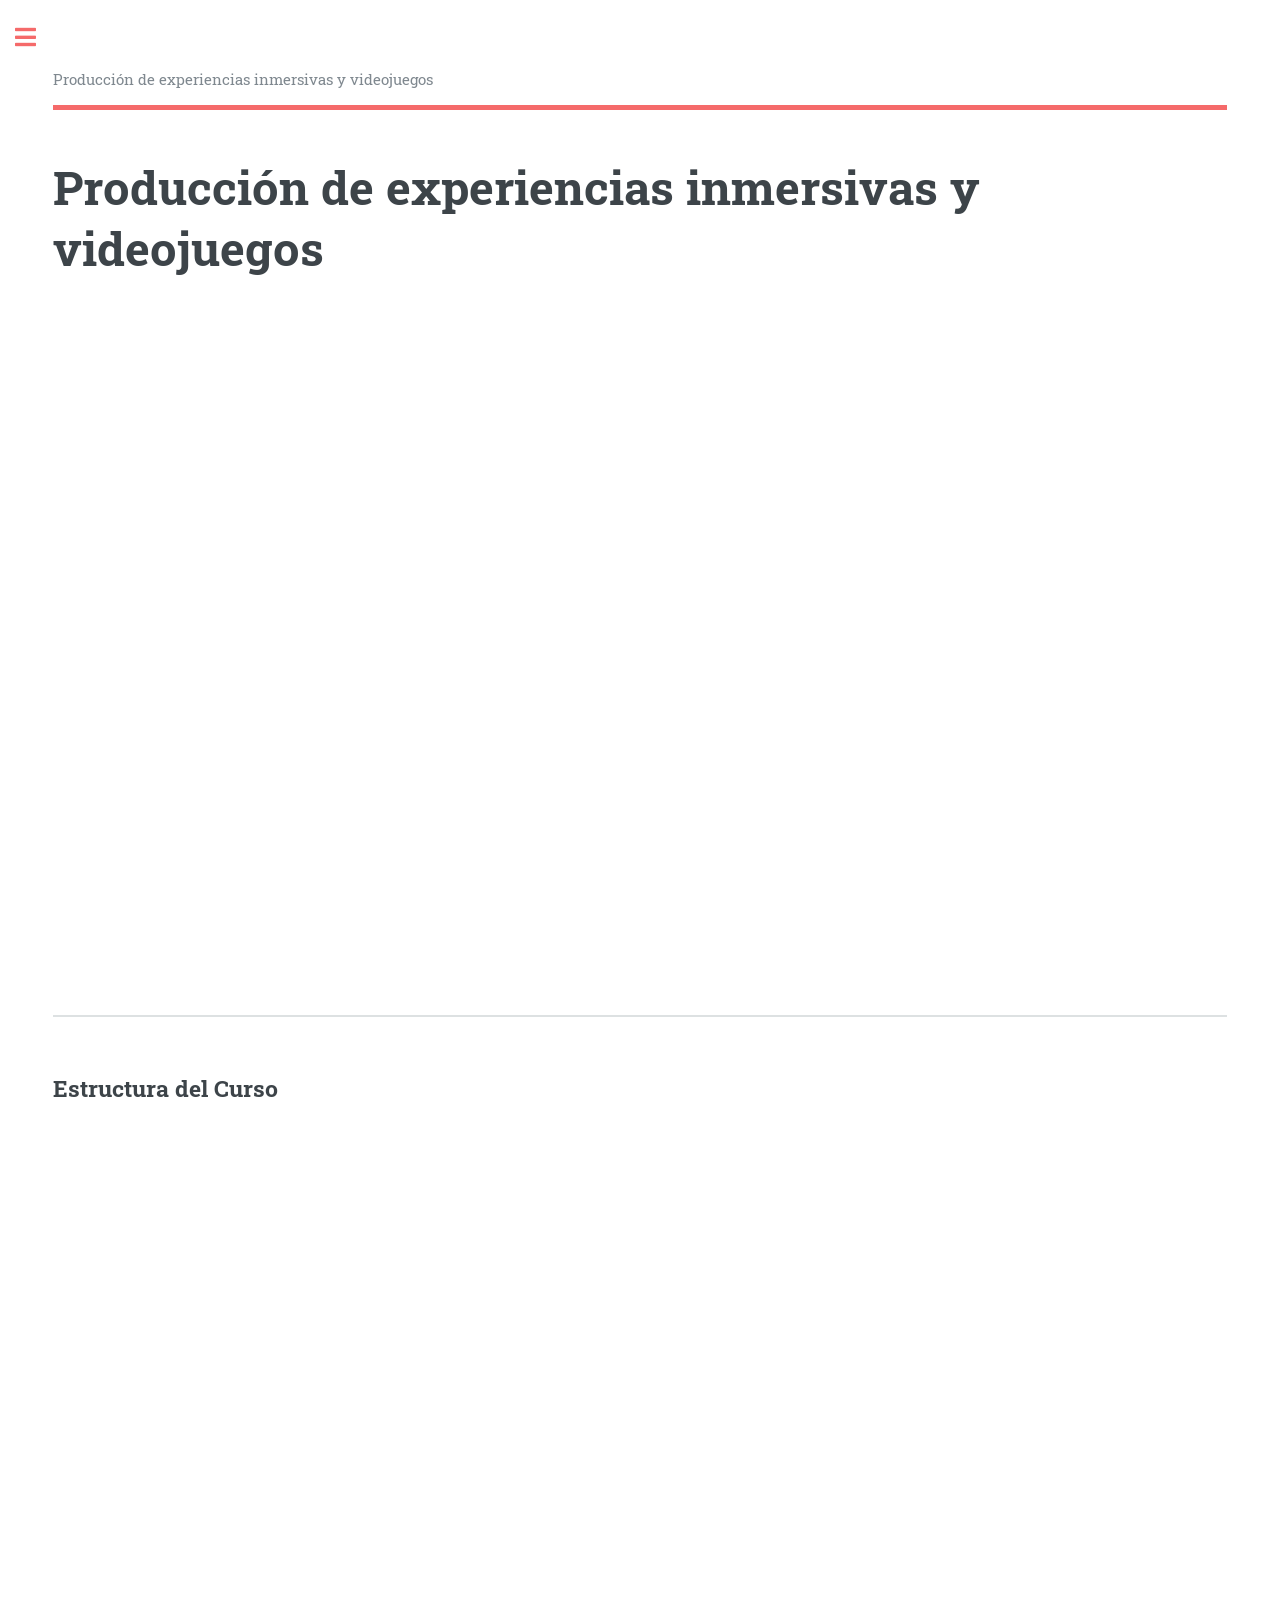
<file: index.html>
<!DOCTYPE HTML>
<!--
	Editorial by HTML5 UP
	html5up.net | @ajlkn
	Free for personal and commercial use under the CCA 3.0 license (html5up.net/license)
-->
<html>
	<head>
		<title>Producción de experiencias inmersivas y videojuegos</title>
		<meta charset="utf-8" />
		<meta name="viewport" content="width=device-width, initial-scale=1, user-scalable=no" />
		<link rel="stylesheet" href="assets/css/main.css" />
	</head>
	<body class="is-preload">

		<!-- Wrapper -->
			<div id="wrapper">

				<!-- Main -->
					<div id="main">
						<div class="inner">

							<!-- Header -->
								<header id="header">
									<a href="index.html" class="logo">Producción de experiencias inmersivas y videojuegos</a>
								</header>

							<!-- Banner -->
								<section id="banner">
									<div class="content">
										<header>
											<h1>Producción de experiencias inmersivas y videojuegos</h1>
											<ul class="actions">
										</ul>
									</div>
								</section>
								<div class="video-container">
  <iframe 
    src="https://www.youtube.com/embed/5U8g0ome75c?si=STllcJsN1gsgKZTy"
    title="Reel del Curso"
    frameborder="0"
    allow="accelerometer; autoplay; clipboard-write; encrypted-media; gyroscope; picture-in-picture"
    allowfullscreen>
  </iframe>
</div>

							<!-- Section -->
								<section>
									<h2>Estructura del Curso</h2>
        <iframe src="https://docs.google.com/presentation/d/e/2PACX-1vQvubrWQ0LtwSSjUjCNaBACbLgYN7Tx7Krb3QgyRF55wDU3gpbkSpa6y5QtcLz4wrFOUvML5zUEGBqf/pubembed?start=false&loop=false&delayms=3000" frameborder="0" width="960" height="569" allowfullscreen="true" mozallowfullscreen="true" webkitallowfullscreen="true"></iframe>
								</section>

						</div>
					</div>

				<!-- Sidebar -->
					<div id="sidebar">
						<div class="inner">

							<!-- Menu -->
								<nav id="menu">
									<header class="major">
										<h2>Menu</h2>
									</header>
									<ul>
										<li><a href="index.html">Inicio</a></li>
										<li><a href="Clase01.html">Clase 01</a></li>
										<li><a href="Clase02.html">Clase 02</a></li>
										<li><a href="Clase03.html">Clase 03</a></li>
										<li><a href="Clase04.html">Clase 04</a></li>
										<li><a href="Clase05.html">Clase 05</a></li>
										<li><a href="Clase06.html">Clase 06</a></li>
									</ul>
								</nav>

							<!-- Section -->
								<section>
									<header class="major">
										<h2>ChatGPT</h2>
									</header>
									<p>Utiliza este ChatGPT como apoyo durante tu proceso de aprendizaje.
Aquí puedes hacer preguntas sobre los temas vistos en clase, resolver dudas técnicas, pedir ejemplos prácticos o profundizar en conceptos relacionados con la producción de experiencias inmersivas y videojuegos.

Este asistente está diseñado para ayudarte a reforzar lo aprendido y acompañarte en tus proyectos.</p>
									<ul class="contact">
										<li>
  <a href="https://chatgpt.com/g/g-688f7adaa6d88191896972ca59a2d7fa-gio-game-dev-teacher" target="_blank">
    <img src="images/ChatGPT-Logo.png" alt="ChatGPT Logo" style="width:50px; vertical-align:middle;">
    <span> ChatGPT del curso</span>
  </a>
</li>
									</ul>
								</section>

							<!-- Footer -->
								<footer id="footer">
									<p class="copyright">&copy; Untitled. All rights reserved. Demo Images: <a href="https://unsplash.com">Unsplash</a>. Design: <a href="https://html5up.net">HTML5 UP</a>.</p>
								</footer>

						</div>
					</div>

			</div>

		<!-- Scripts -->
			<script src="assets/js/jquery.min.js"></script>
			<script src="assets/js/browser.min.js"></script>
			<script src="assets/js/breakpoints.min.js"></script>
			<script src="assets/js/util.js"></script>
			<script src="assets/js/main.js"></script>

	</body>
</html>
</file>
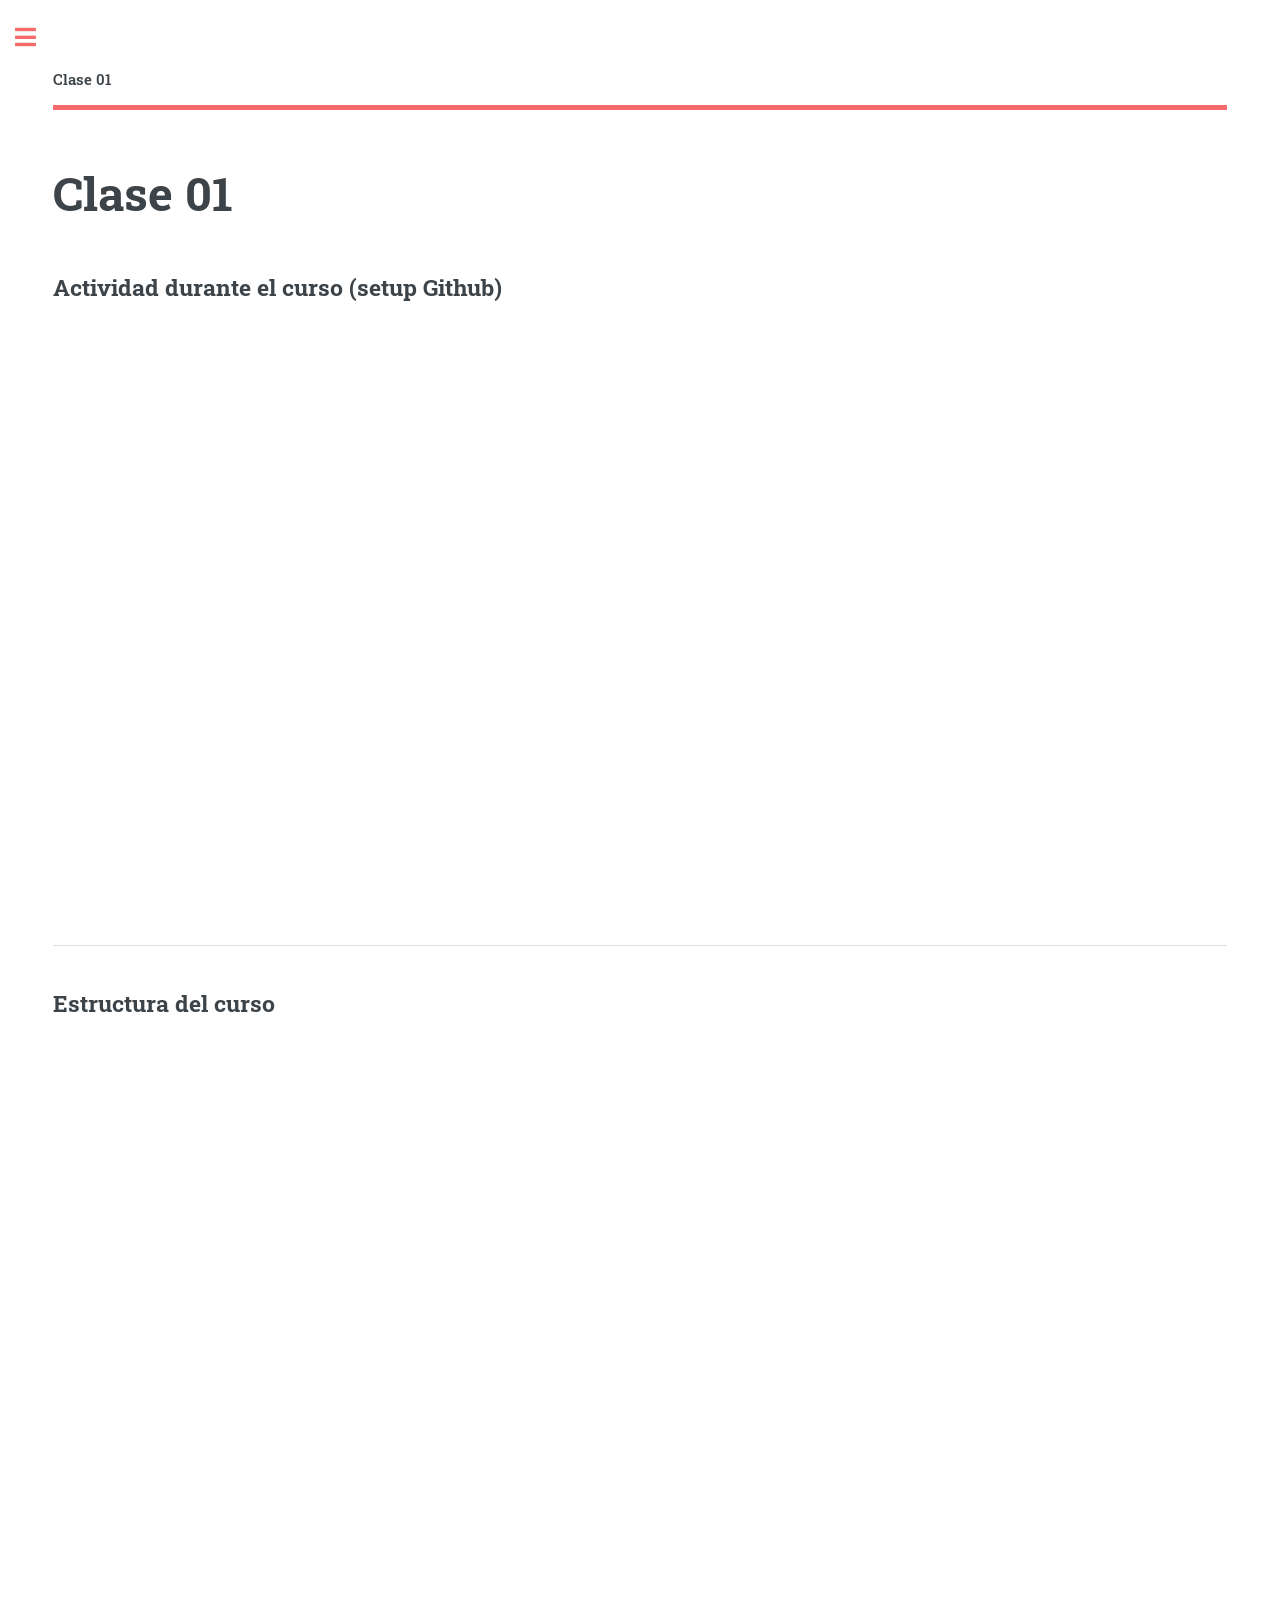
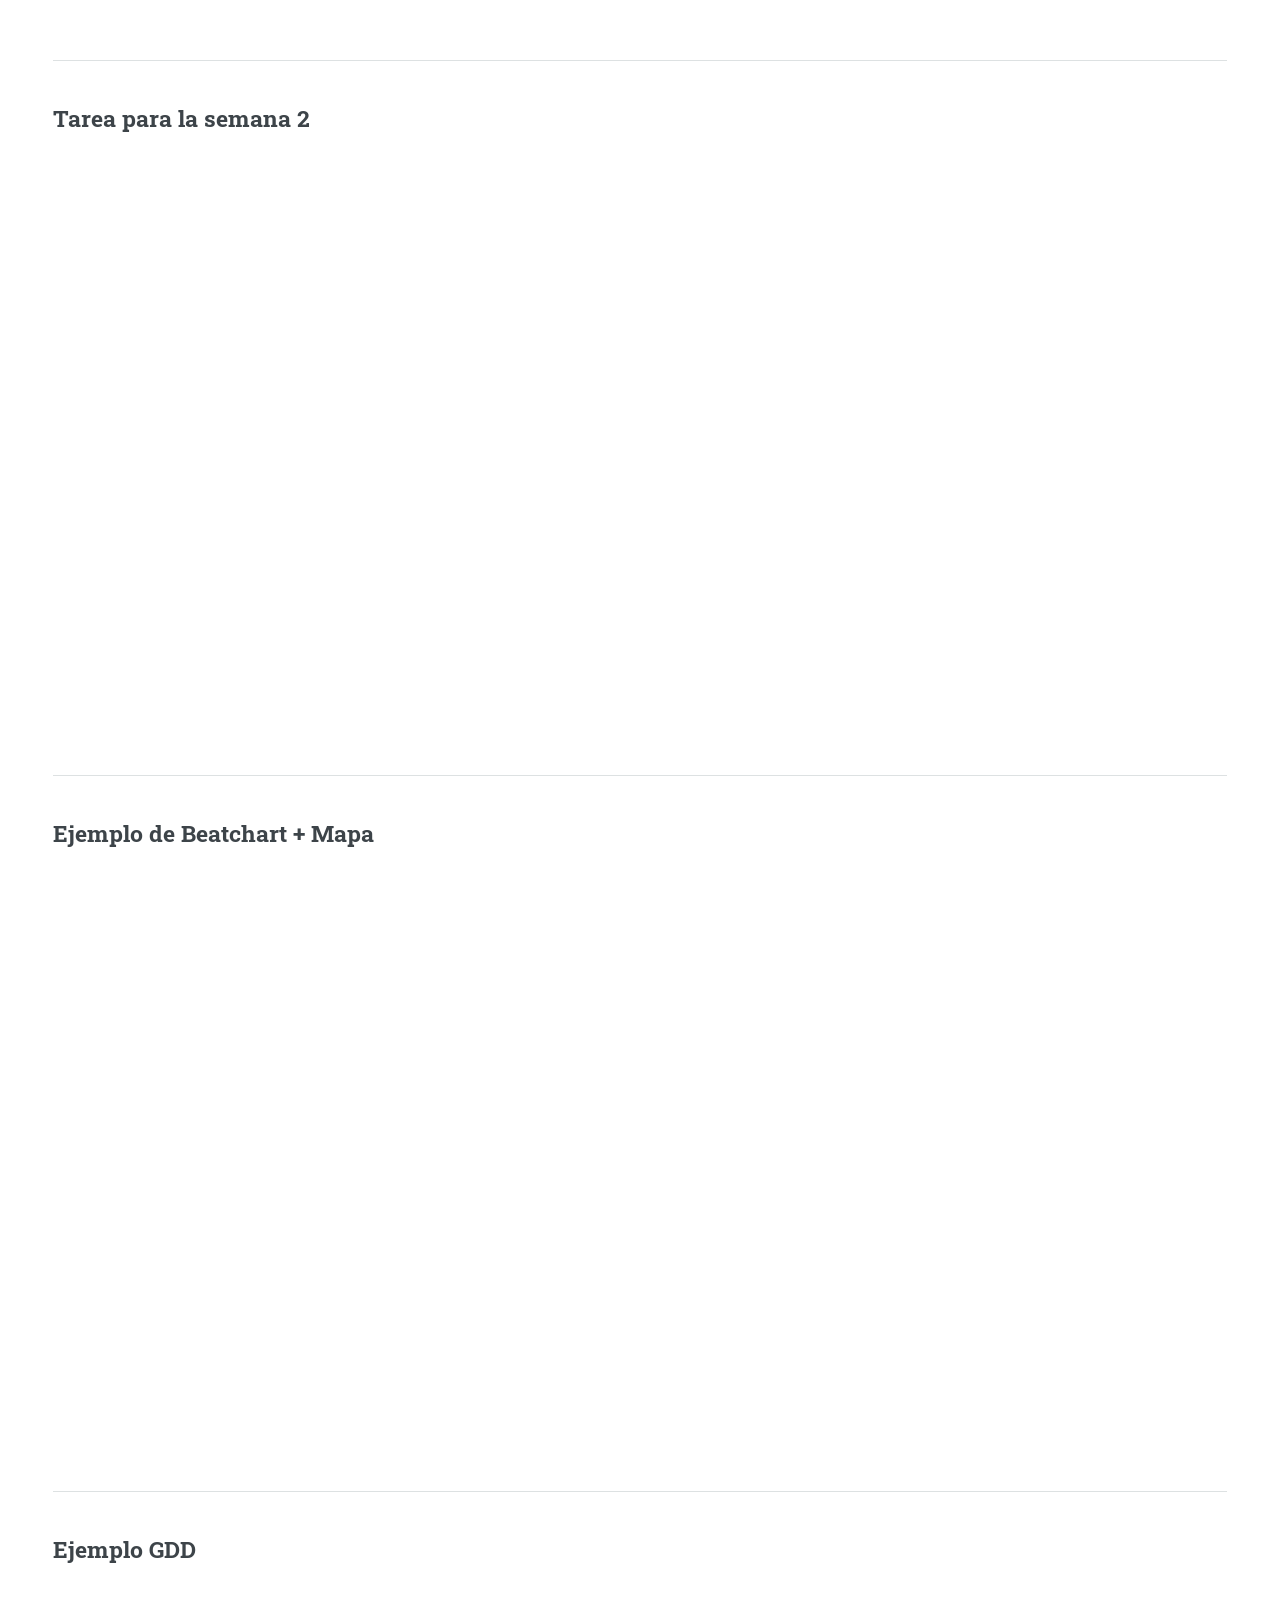
<file: Clase01.html>
<!DOCTYPE HTML>
<!--
	Editorial by HTML5 UP
	html5up.net | @ajlkn
	Free for personal and commercial use under the CCA 3.0 license (html5up.net/license)
-->
<html>
	<head>
		<title>Clase 01</title>
		<meta charset="utf-8" />
		<meta name="viewport" content="width=device-width, initial-scale=1, user-scalable=no" />
		<link rel="stylesheet" href="assets/css/main.css" />
	</head>
	<body class="is-preload">

		<!-- Wrapper -->
			<div id="wrapper">

				<!-- Main -->
					<div id="main">
						<div class="inner">

							<!-- Header -->
								<header id="header">
									<a href="index.html" class="logo"><strong>Clase 01</strong></a>
								</header>

							<!-- Content -->
								<section>
									<header class="main">
										<h1>Clase 01</h1>
									</header>

    <section>
									<h2>Actividad durante el curso (setup Github)</h2>
        <iframe src="https://docs.google.com/presentation/d/e/2PACX-1vSAy8h5um91tKnSEt7fAS8Q3fH2atceNO3Wy_8OrCXuaFPlotxkdneIzPR3F-XAjIdEoFN3dPKLTEf-/pubembed?start=false&loop=false&delayms=3000" frameborder="0" width="960" height="569" allowfullscreen="true" mozallowfullscreen="true" webkitallowfullscreen="true"></iframe>
								</section>

									<hr class="major" />

									<section>
									<h2>Estructura del curso</h2>
        <iframe src="assets/Estructura clases 2026-10.pdf#page=1" frameborder="0" width="960" height="569" allowfullscreen="true" mozallowfullscreen="true" webkitallowfullscreen="true"></iframe>
								</section>

								<hr class="major" />

									<section>
									<h2>Tarea para la semana 2</h2>
        <iframe src="https://docs.google.com/document/d/1kFSI3c4qibhdUiPMJe_xsPqk8pGVgQcVE-a-X39YB2M/preview" frameborder="0" width="960" height="569" allowfullscreen="true" mozallowfullscreen="true" webkitallowfullscreen="true"></iframe>
								</section>

									<hr class="major" />

									<section>
									<h2>Ejemplo de Beatchart + Mapa</h2>
        <iframe src="https://docs.google.com/spreadsheets/d/e/2PACX-1vRCoZuqJkBr4UhbuJ8saU3aOGlOhteyTk7il0HpaUweZ8poer_Du-38T9yqJrCM6oDDxzedtDABc2rn/pubhtml?widget=true&amp;headers=false" frameborder="0" width="960" height="569" allowfullscreen="true" mozallowfullscreen="true" webkitallowfullscreen="true"></iframe>
								</section>

									<hr class="major" />

									<section>
									<h2>Ejemplo GDD</h2>
        <iframe src="https://drive.google.com/file/d/1Arf1FMO2wk_3ySaMgGhCMEUJbYyFZv1-/preview" frameborder="0" width="960" height="569" allowfullscreen="true" mozallowfullscreen="true" webkitallowfullscreen="true"></iframe>
								</section>

								</section>

						</div>
					</div>

				<!-- Sidebar -->
					<div id="sidebar">
						<div class="inner">

							<!-- Menu -->
								<nav id="menu">
									<header class="major">
										<h2>Menu</h2>
									</header>
									<ul>
										<li><a href="index.html">Inicio</a></li>
										<li><a href="Clase01.html">Clase 01</a></li>
										<li><a href="Clase02.html">Clase 02</a></li>
										<li><a href="Clase03.html">Clase 03</a></li>
										<li><a href="Clase04.html">Clase 04</a></li>
										<li><a href="Clase05.html">Clase 05</a></li>
										<li><a href="Clase06.html">Clase 06</a></li>
									</ul>
								</nav>

							<!-- Section -->
								<section>
									<header class="major">
										<h2>ChatGPT</h2>
									</header>
									<p>Utiliza este ChatGPT como apoyo durante tu proceso de aprendizaje.
Aquí puedes hacer preguntas sobre los temas vistos en clase, resolver dudas técnicas, pedir ejemplos prácticos o profundizar en conceptos relacionados con la producción de experiencias inmersivas y videojuegos.

Este asistente está diseñado para ayudarte a reforzar lo aprendido y acompañarte en tus proyectos.</p>
									<ul class="contact">
										<li>
  <a href="https://chatgpt.com/g/g-688f7adaa6d88191896972ca59a2d7fa-gio-game-dev-teacher" target="_blank">
    <img src="images/ChatGPT-Logo.png" alt="ChatGPT Logo" style="width:50px; vertical-align:middle;">
    <span> ChatGPT del curso</span>
  </a>
</li>
									</ul>
								</section>

							<!-- Footer -->
								<footer id="footer">
									<p class="copyright">&copy; Untitled. All rights reserved. Demo Images: <a href="https://unsplash.com">Unsplash</a>. Design: <a href="https://html5up.net">HTML5 UP</a>.</p>
								</footer>

						</div>
					</div>

			</div>

		<!-- Scripts -->
			<script src="assets/js/jquery.min.js"></script>
			<script src="assets/js/browser.min.js"></script>
			<script src="assets/js/breakpoints.min.js"></script>
			<script src="assets/js/util.js"></script>
			<script src="assets/js/main.js"></script>

	</body>
</html>
</file>
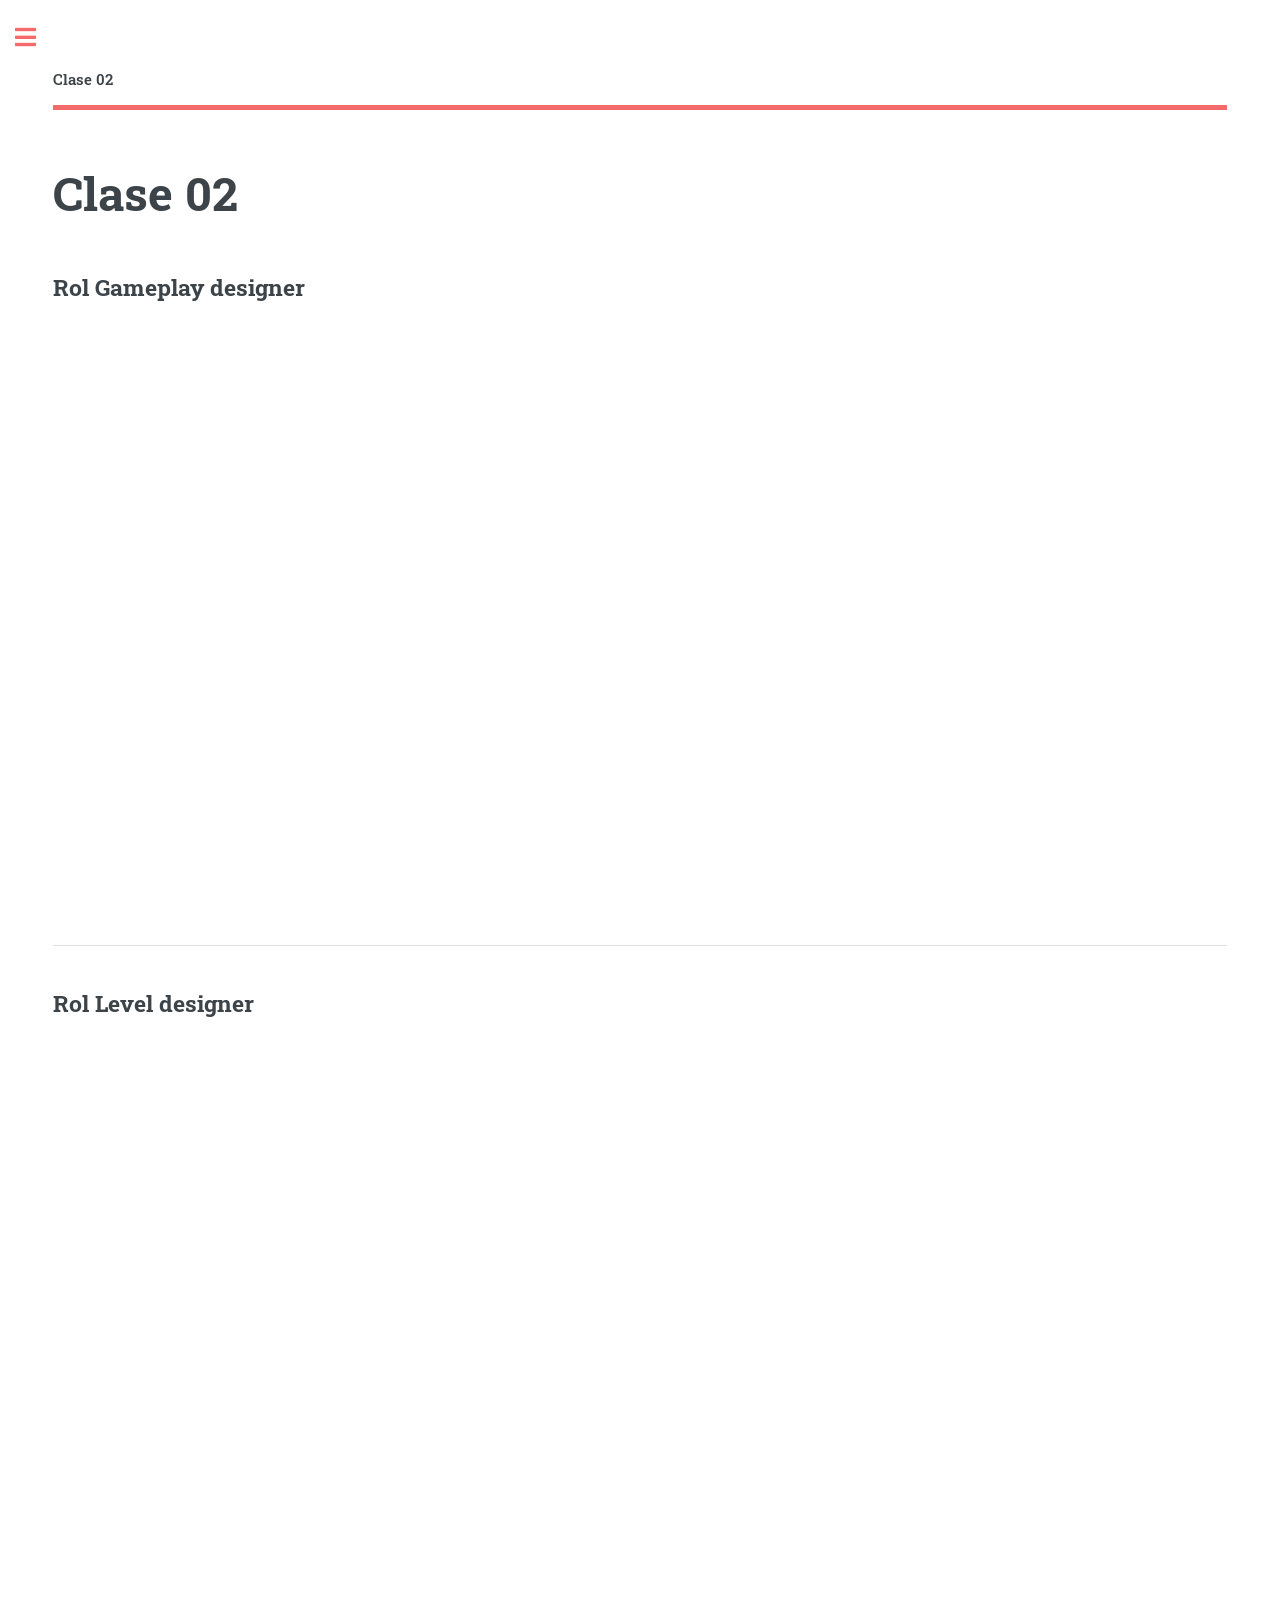
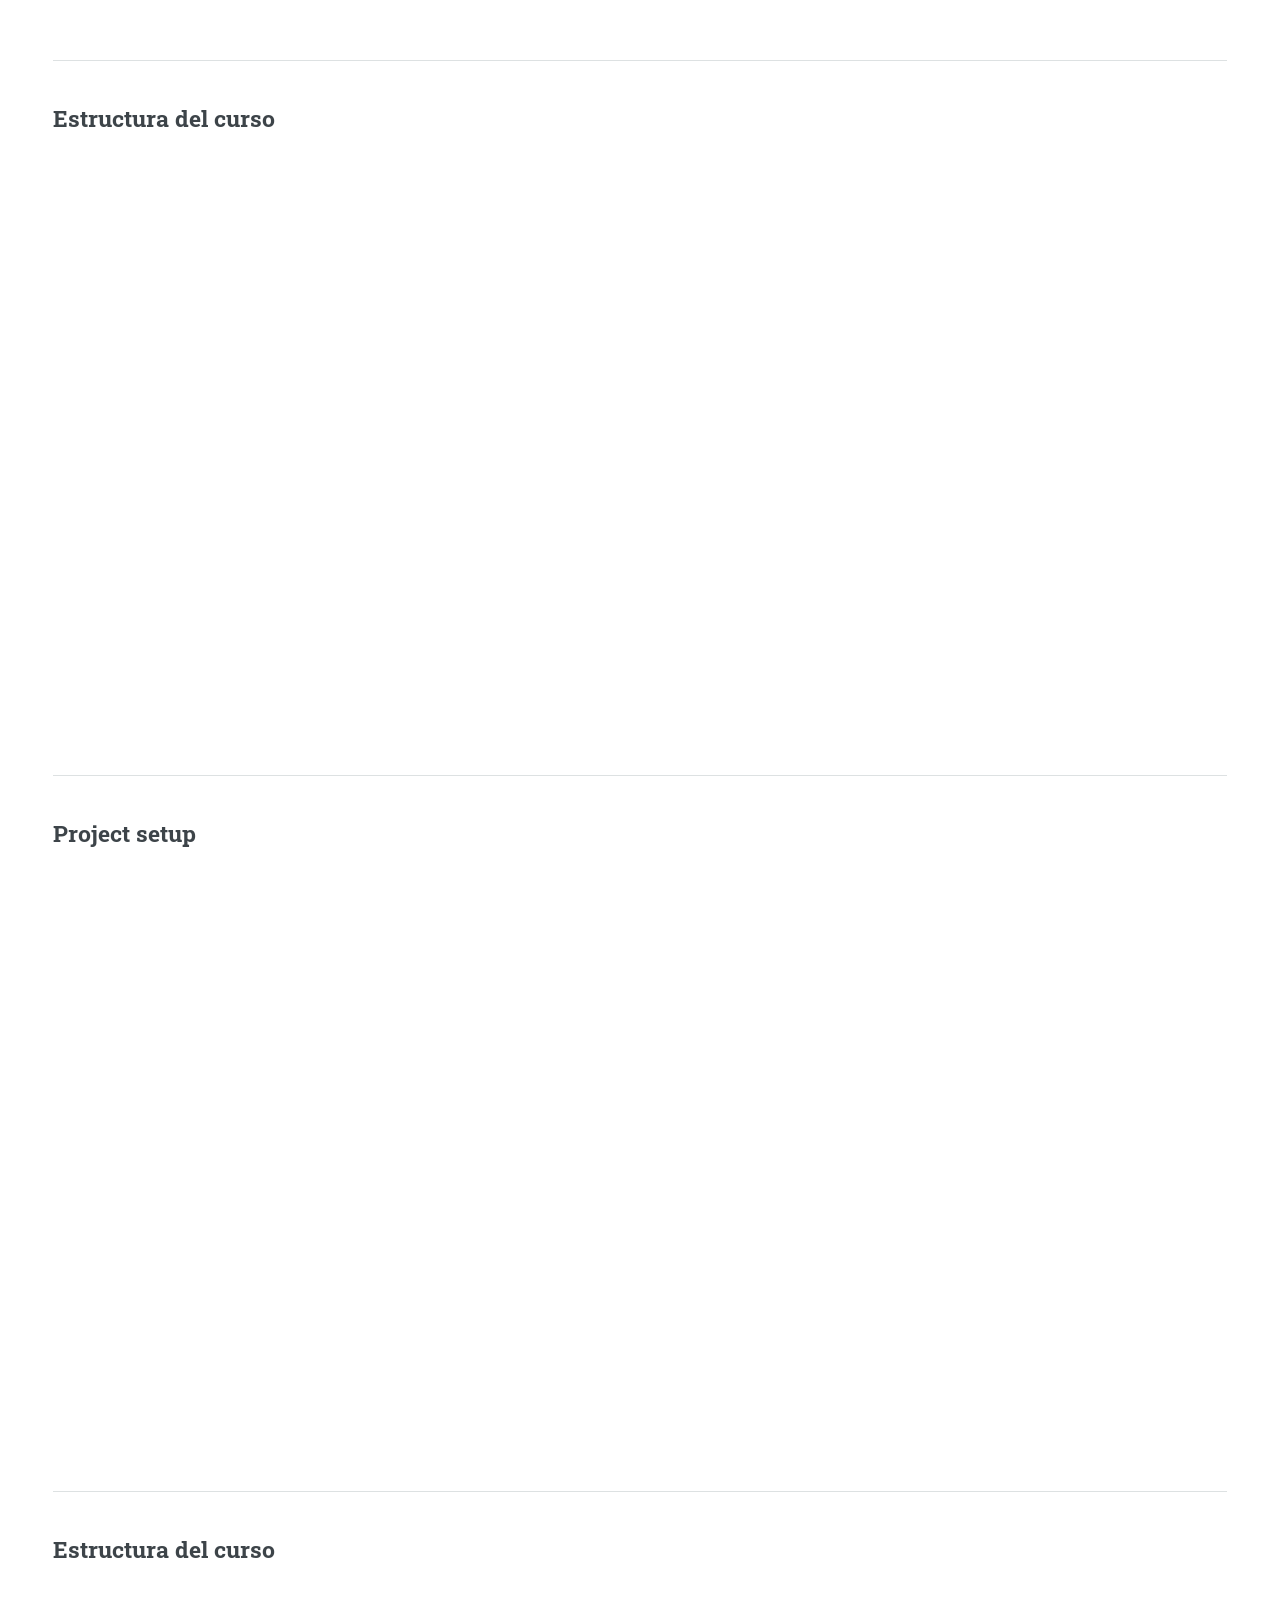
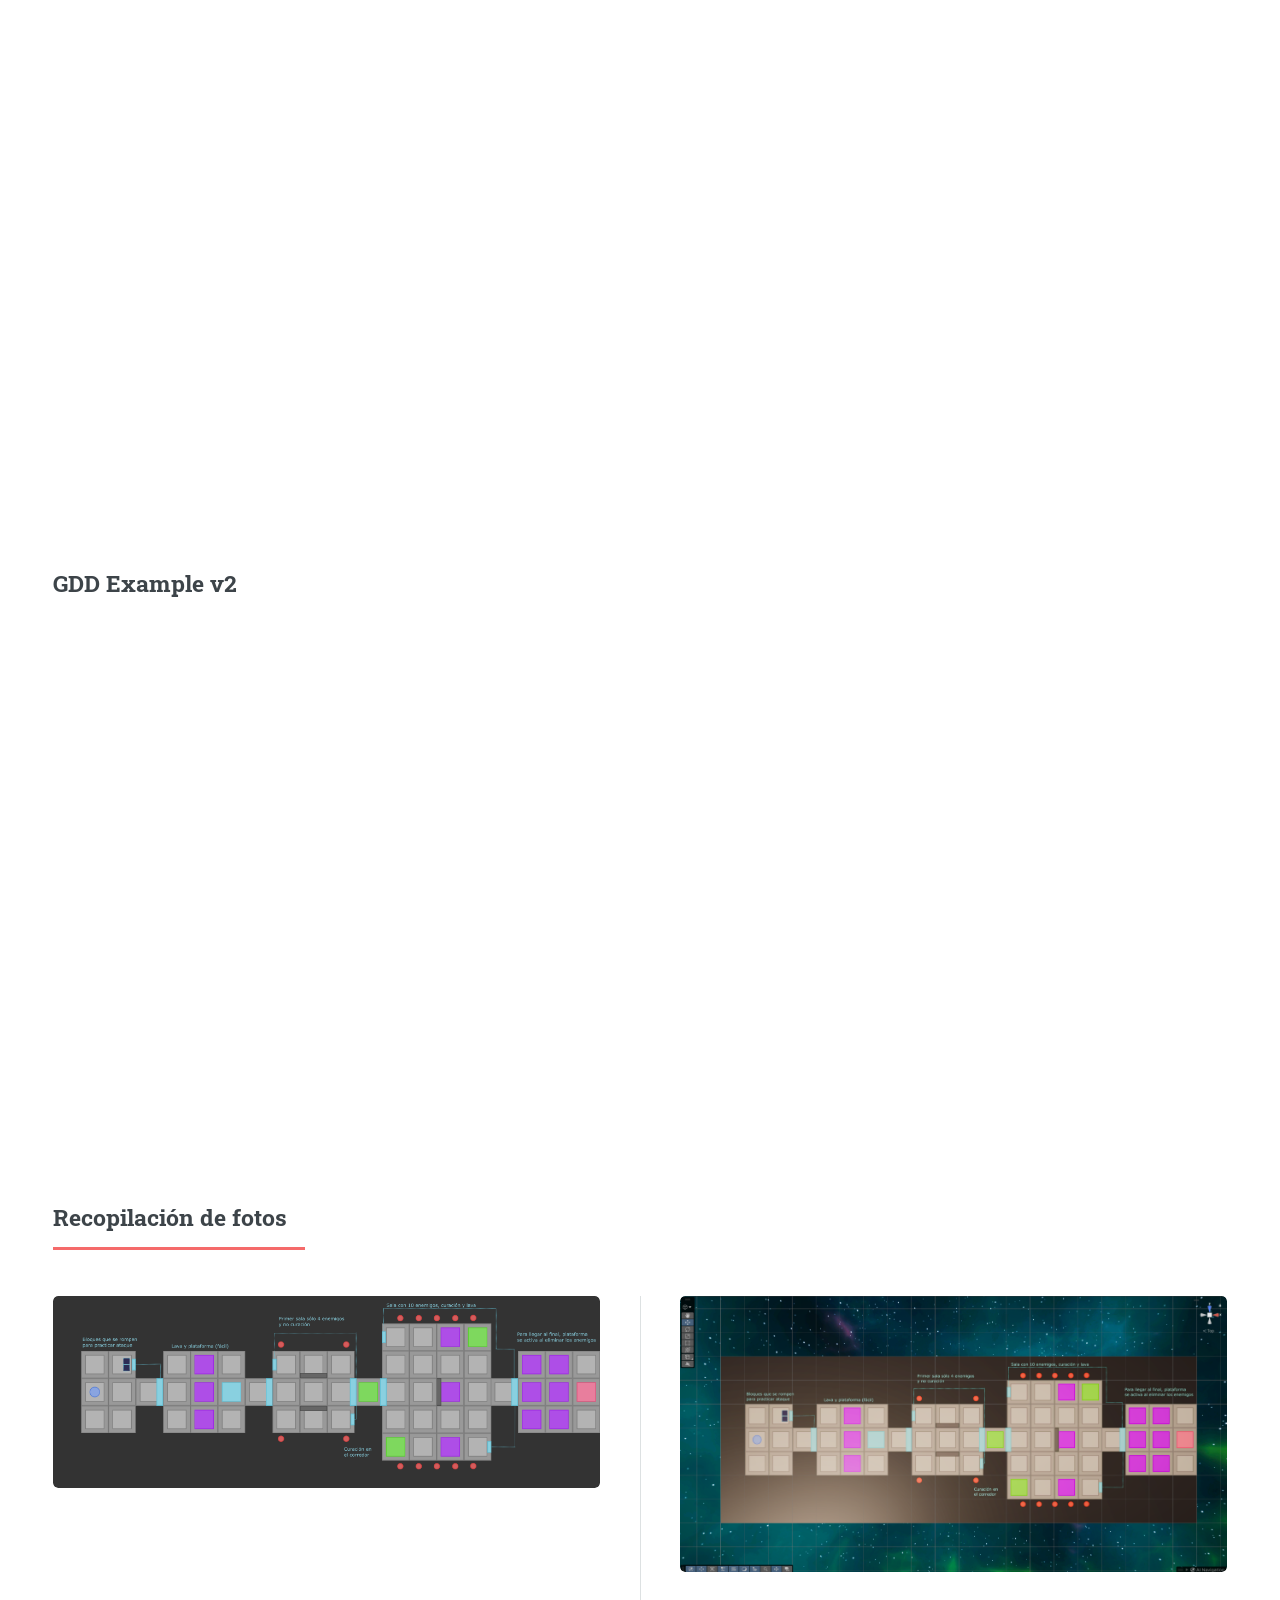
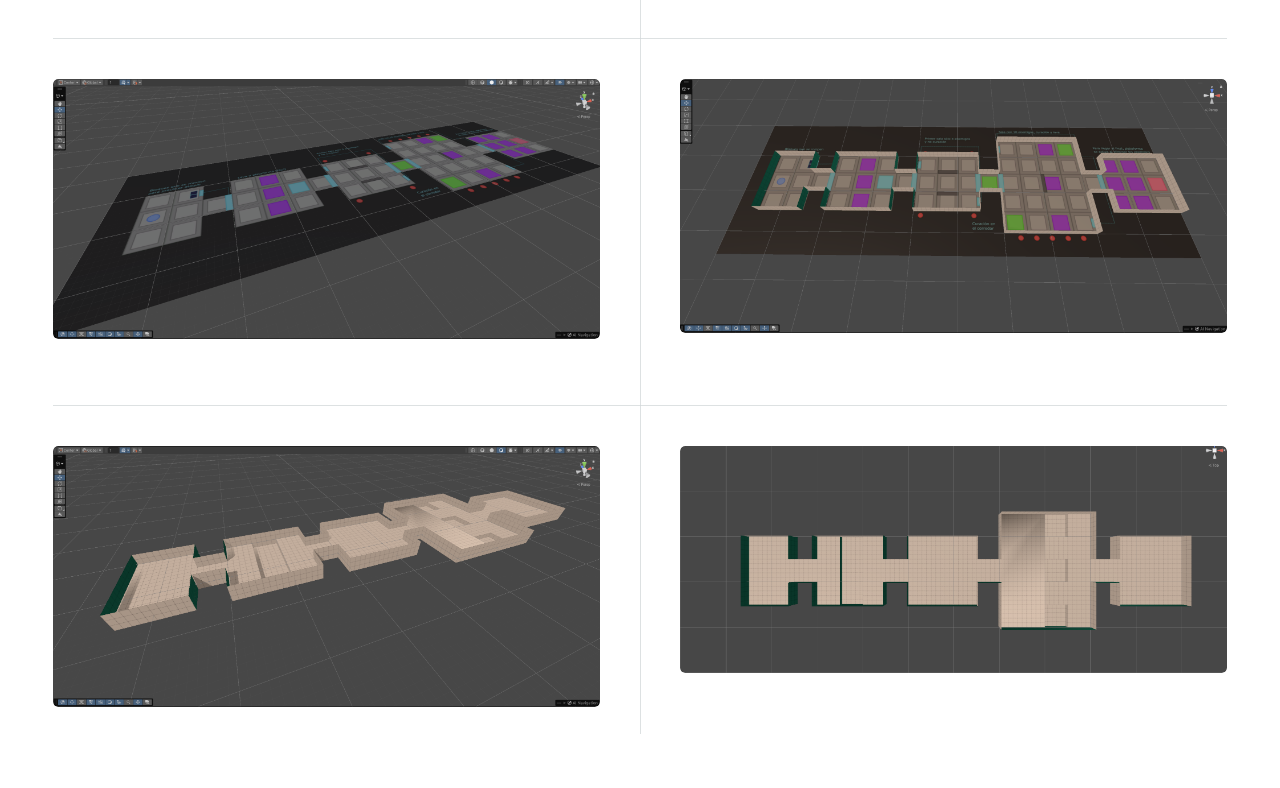
<file: Clase02.html>
<!DOCTYPE HTML>
<!--
	Editorial by HTML5 UP
	html5up.net | @ajlkn
	Free for personal and commercial use under the CCA 3.0 license (html5up.net/license)
-->
<html>
	<head>
		<title>Clase 02</title>
		<meta charset="utf-8" />
		<meta name="viewport" content="width=device-width, initial-scale=1, user-scalable=no" />
		<link rel="stylesheet" href="assets/css/main.css" />
	</head>
	<body class="is-preload">

		<!-- Wrapper -->
			<div id="wrapper">

				<!-- Main -->
					<div id="main">
						<div class="inner">

							<!-- Header -->
								<header id="header">
									<a href="index.html" class="logo"><strong>Clase 02</strong></a>
								</header>

							<!-- Content -->
								<section>
									<header class="main">
										<h1>Clase 02</h1>
									</header>

    <section>
									<h2>Rol Gameplay designer</h2>
        <iframe src="https://docs.google.com/presentation/d/e/2PACX-1vR-NKQHZx-_YtJqdQBh8lDfkxYNLKHI9imDkS8wbS-Hci9lyHWzEON0RhoUOLV7IkIJakM6P5sOCOgd/pubembed?start=false&loop=false&delayms=3000" frameborder="0" width="960" height="569" allowfullscreen="true" mozallowfullscreen="true" webkitallowfullscreen="true"></iframe>
								</section>

									<hr class="major" />

									<section>
									<h2>Rol Level designer</h2>
        <iframe src="https://docs.google.com/presentation/d/e/2PACX-1vRlLl-bXlDATAS5TVQrh6at8JMhZfDi9KUOC_Jr3tMRYHUEo8On-Unnp2tQ1GN_2HSj-rrjtQ7nAwe4/pubembed?start=false&loop=false&delayms=3000" frameborder="0" width="960" height="569" allowfullscreen="true" mozallowfullscreen="true" webkitallowfullscreen="true"></iframe>
								</section>

									<hr class="major" />

									<section>
									<h2>Estructura del curso</h2>
        <iframe src="assets/Estructura clases 2026-10.pdf#page=2" frameborder="0" width="960" height="569" allowfullscreen="true" mozallowfullscreen="true" webkitallowfullscreen="true"></iframe>
								</section>

								<hr class="major" />

									<section>
									<h2>Project setup</h2>
        <iframe src="https://docs.google.com/presentation/d/e/2PACX-1vSAFp2OtHiSUA13L5SVKhAv55Ay66THyb347D9qT5fziHJJHh6lrOVRN3rhl4PQitWaINtAXjwvbLgg/pubembed?start=false&loop=false&delayms=3000" frameborder="0" width="960" height="569" allowfullscreen="true" mozallowfullscreen="true" webkitallowfullscreen="true"></iframe>
								</section>

									<hr class="major" />

									<section>
									<h2>Estructura del curso</h2>
        <iframe
          src="assets/Estructura clases 2026-10.pdf"
          frameborder="0" width="960" height="569" allowfullscreen="true" mozallowfullscreen="true" webkitallowfullscreen="true">
        </iframe>

								</section>

								<section>
									<h2>GDD Example v2</h2>
        <iframe src="https://docs.google.com/document/d/1MXO0hG-uhhK_1Scqkj1W54BD5MfKUcFN42sSh7oeeyM/preview" frameborder="0" width="960" height="569" allowfullscreen="true" mozallowfullscreen="true" webkitallowfullscreen="true"></iframe>
								</section>

								<section>
									<header class="major">
										<h2>Recopilación de fotos</h2>
									</header>
									<div class="posts">
										<article>
											<a href="#" class="image"><img src="images/BeatChartMap.png" alt="" /></a>
										</article>
										<article>
											<a href="#" class="image"><img src="images/MapUnity.png" alt="" /></a>
										</article>
										<article>
											<a href="#" class="image"><img src="images/MapUnity02.png" alt="" /></a>
										</article>
										<article>
											<a href="#" class="image"><img src="images/MapGray.png" alt="" /></a>
										</article>
										<article>
											<a href="#" class="image"><img src="images/GrayBox01.png" alt="" /></a>
										</article>
										<article>
											<a href="#" class="image"><img src="images/GrayBox02.png" alt="" /></a>
										</article>
									</div>
								</section>

						</div>
					</div>
					

				<!-- Sidebar -->
					<div id="sidebar">
						<div class="inner">

							<!-- Menu -->
								<nav id="menu">
									<header class="major">
										<h2>Menu</h2>
									</header>
									<ul>
										<li><a href="index.html">Inicio</a></li>
										<li><a href="Clase01.html">Clase 01</a></li>
										<li><a href="Clase02.html">Clase 02</a></li>
										<li><a href="Clase03.html">Clase 03</a></li>
										<li><a href="Clase04.html">Clase 04</a></li>
										<li><a href="Clase05.html">Clase 05</a></li>
										<li><a href="Clase06.html">Clase 06</a></li>
									</ul>
								</nav>

							<!-- Section -->
								<section>
									<header class="major">
										<h2>ChatGPT</h2>
									</header>
									<p>Utiliza este ChatGPT como apoyo durante tu proceso de aprendizaje.
Aquí puedes hacer preguntas sobre los temas vistos en clase, resolver dudas técnicas, pedir ejemplos prácticos o profundizar en conceptos relacionados con la producción de experiencias inmersivas y videojuegos.

Este asistente está diseñado para ayudarte a reforzar lo aprendido y acompañarte en tus proyectos.</p>
									<ul class="contact">
										<li>
  <a href="https://chatgpt.com/g/g-688f7adaa6d88191896972ca59a2d7fa-gio-game-dev-teacher" target="_blank">
    <img src="images/ChatGPT-Logo.png" alt="ChatGPT Logo" style="width:50px; vertical-align:middle;">
    <span> ChatGPT del curso</span>
  </a>
</li>
									</ul>
								</section>

							<!-- Footer -->
								<footer id="footer">
									<p class="copyright">&copy; Untitled. All rights reserved. Demo Images: <a href="https://unsplash.com">Unsplash</a>. Design: <a href="https://html5up.net">HTML5 UP</a>.</p>
								</footer>

						</div>
					</div>

			</div>

		<!-- Scripts -->
			<script src="assets/js/jquery.min.js"></script>
			<script src="assets/js/browser.min.js"></script>
			<script src="assets/js/breakpoints.min.js"></script>
			<script src="assets/js/util.js"></script>
			<script src="assets/js/main.js"></script>

	</body>
</html>
</file>
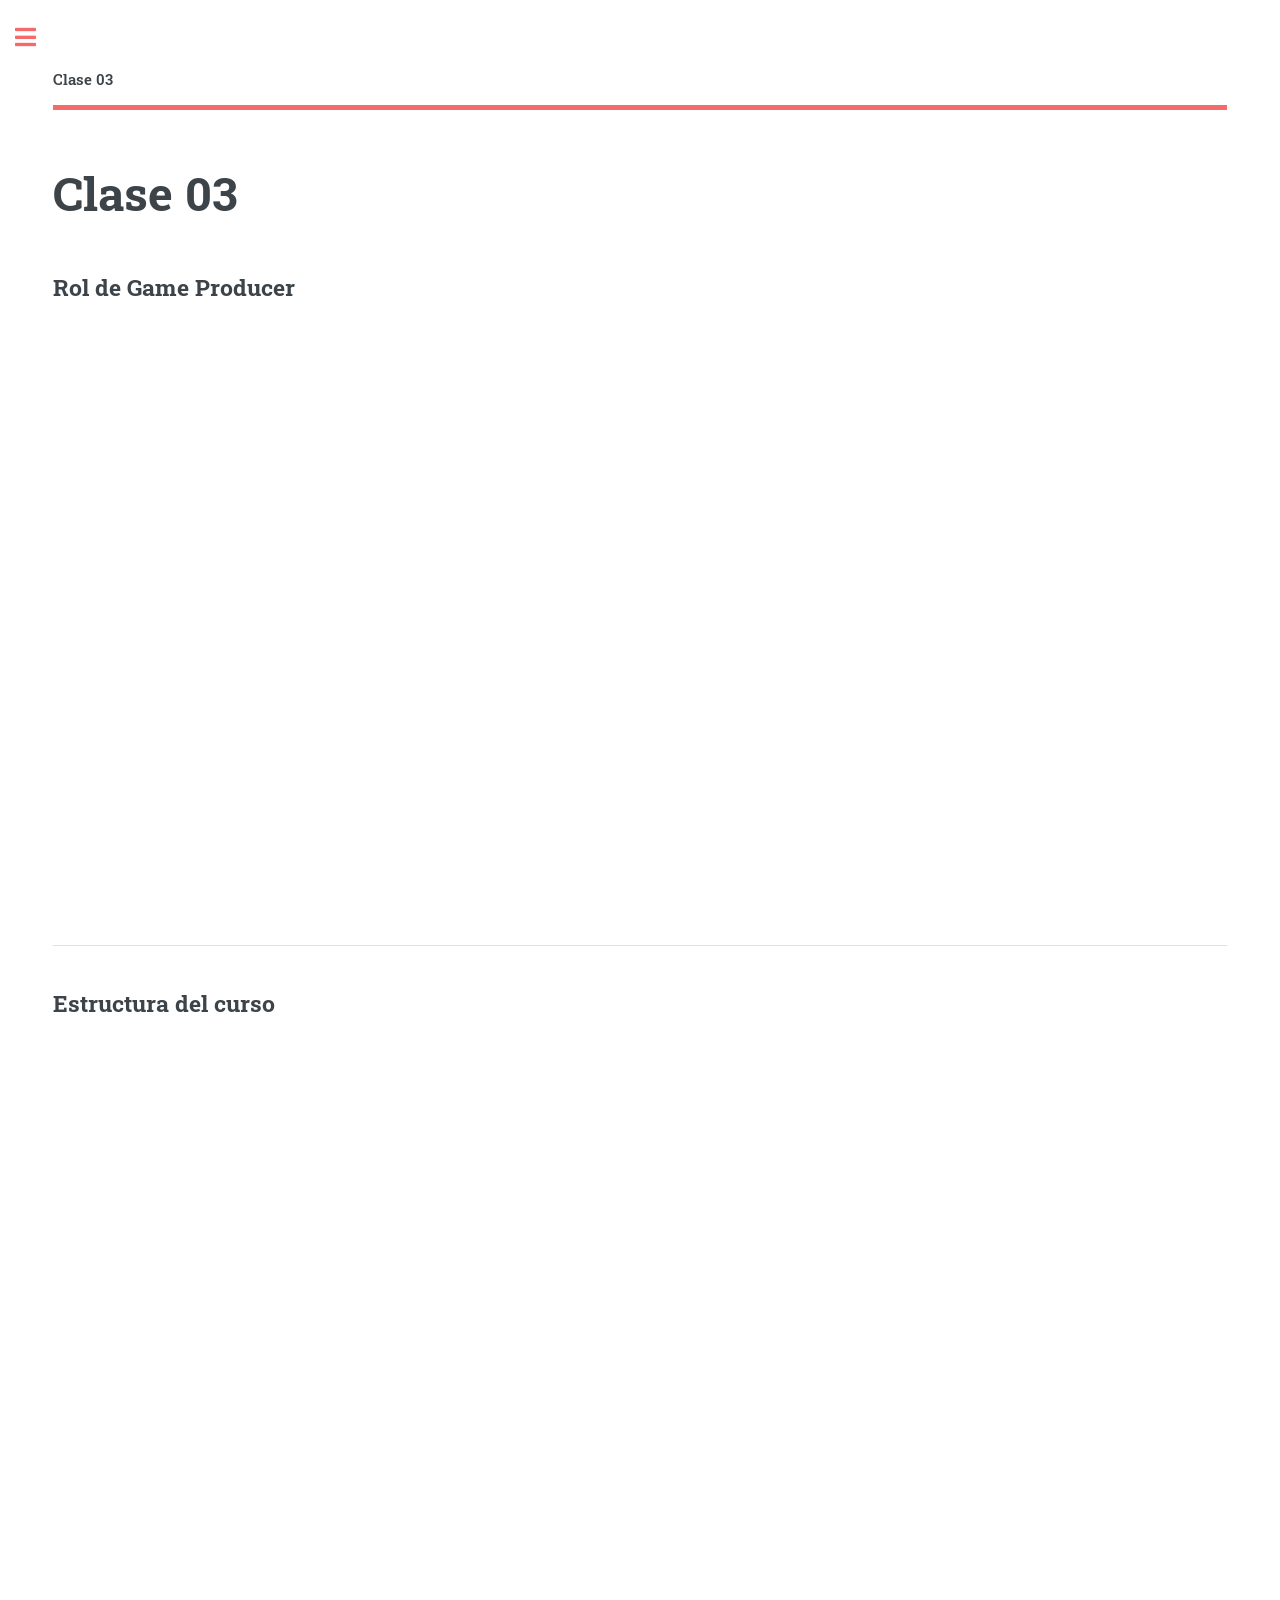
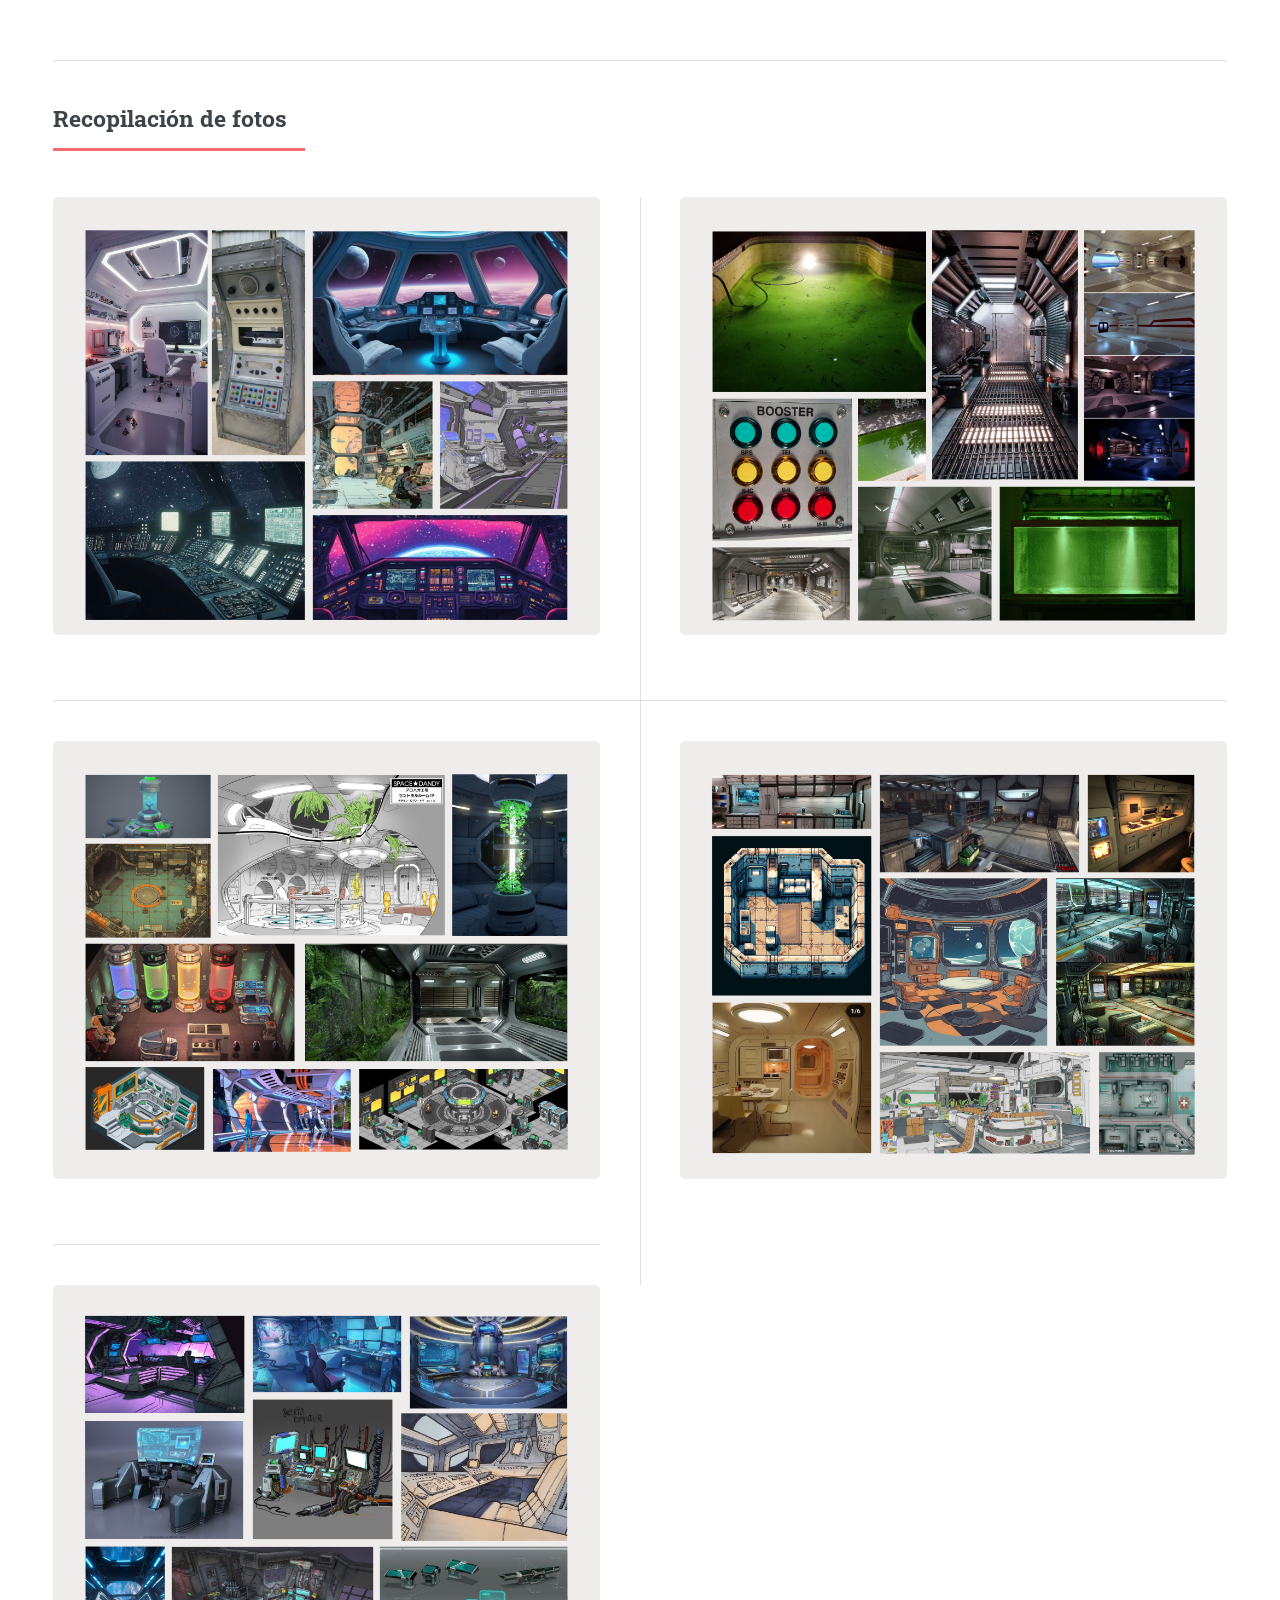
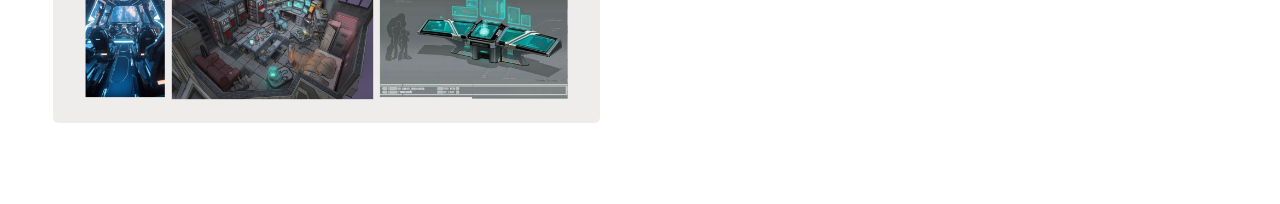
<file: Clase03.html>
<!DOCTYPE HTML>
<!--
	Editorial by HTML5 UP
	html5up.net | @ajlkn
	Free for personal and commercial use under the CCA 3.0 license (html5up.net/license)
-->
<html>
	<head>
		<title>Clase 03</title>
		<meta charset="utf-8" />
		<meta name="viewport" content="width=device-width, initial-scale=1, user-scalable=no" />
		<link rel="stylesheet" href="assets/css/main.css" />
	</head>
	<body class="is-preload">

		<!-- Wrapper -->
			<div id="wrapper">

				<!-- Main -->
					<div id="main">
						<div class="inner">

							<!-- Header -->
								<header id="header">
									<a href="index.html" class="logo"><strong>Clase 03</strong></a>
								</header>

							<!-- Content -->
								<section>
									<header class="main">
										<h1>Clase 03</h1>
									</header>

    <section>
									<h2>Rol de Game Producer</h2>
        <iframe src="https://docs.google.com/presentation/d/e/2PACX-1vTlLwAaLK_j5DSOyRJd-Ou4mVglfFIg6pHhHo-V-C-DXtgYzjoEQCyUMNYA2x7p-7UGcCJCRniYyc53/pubembed?start=false&loop=false&delayms=3000" frameborder="0" width="960" height="569" allowfullscreen="true" mozallowfullscreen="true" webkitallowfullscreen="true"></iframe>
								</section>

									<hr class="major" />

									<section>
									<h2>Estructura del curso</h2>
        <iframe src="assets/Estructura clases 2026-10.pdf" frameborder="0" width="960" height="569" allowfullscreen="true" mozallowfullscreen="true" webkitallowfullscreen="true"></iframe>
								</section>

									<hr class="major" />
<section>
									<header class="major">
										<h2>Recopilación de fotos</h2>
									</header>
									<div class="posts">
										<article>
											<a href="#" class="image"><img src="images/Hab01.png" alt="" /></a>
										</article>
										<article>
											<a href="#" class="image"><img src="images/Hab02.png" alt="" /></a>
										</article>
										<article>
											<a href="#" class="image"><img src="images/Hab03.png" alt="" /></a>
										</article>
										<article>
											<a href="#" class="image"><img src="images/Hab04.png" alt="" /></a>
										</article>
										<article>
											<a href="#" class="image"><img src="images/Hab05.png" alt="" /></a>
										</article>
									</div>
								</section>
						</div>
					</div>

				<!-- Sidebar -->
					<div id="sidebar">
						<div class="inner">

							<!-- Menu -->
								<nav id="menu">
									<header class="major">
										<h2>Menu</h2>
									</header>
									<ul>
										<li><a href="index.html">Inicio</a></li>
										<li><a href="Clase01.html">Clase 01</a></li>
										<li><a href="Clase02.html">Clase 02</a></li>
										<li><a href="Clase03.html">Clase 03</a></li>
									</ul>
								</nav>

							<!-- Section -->
								<section>
									<header class="major">
										<h2>ChatGPT</h2>
									</header>
									<p>Utiliza este ChatGPT como apoyo durante tu proceso de aprendizaje.
Aquí puedes hacer preguntas sobre los temas vistos en clase, resolver dudas técnicas, pedir ejemplos prácticos o profundizar en conceptos relacionados con la producción de experiencias inmersivas y videojuegos.

Este asistente está diseñado para ayudarte a reforzar lo aprendido y acompañarte en tus proyectos.</p>
									<ul class="contact">
										<li>
  <a href="https://chatgpt.com/g/g-688f7adaa6d88191896972ca59a2d7fa-gio-game-dev-teacher" target="_blank">
    <img src="images/ChatGPT-Logo.png" alt="ChatGPT Logo" style="width:50px; vertical-align:middle;">
    <span> ChatGPT del curso</span>
  </a>
</li>
									</ul>
								</section>

							<!-- Footer -->
								<footer id="footer">
									<p class="copyright">&copy; Untitled. All rights reserved. Demo Images: <a href="https://unsplash.com">Unsplash</a>. Design: <a href="https://html5up.net">HTML5 UP</a>.</p>
								</footer>

						</div>
					</div>

			</div>

		<!-- Scripts -->
			<script src="assets/js/jquery.min.js"></script>
			<script src="assets/js/browser.min.js"></script>
			<script src="assets/js/breakpoints.min.js"></script>
			<script src="assets/js/util.js"></script>
			<script src="assets/js/main.js"></script>

	</body>
</html>
</file>
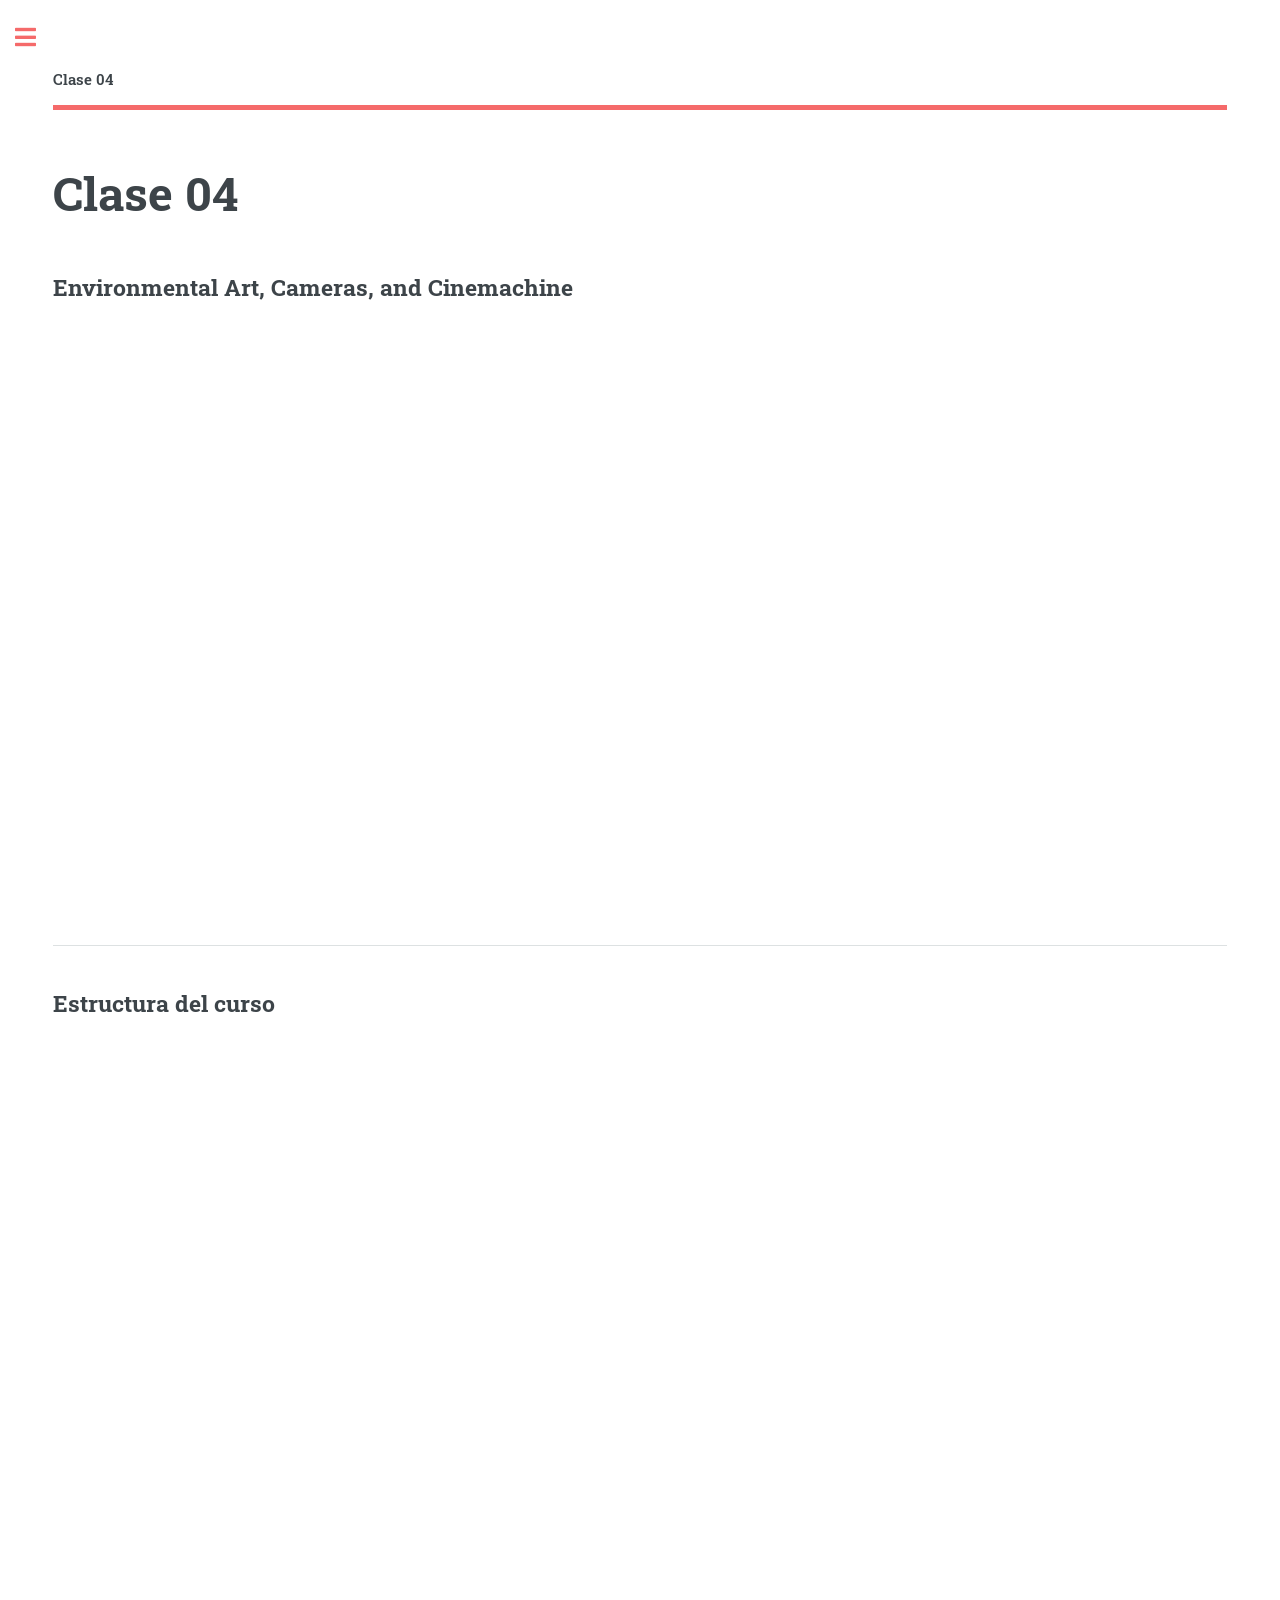
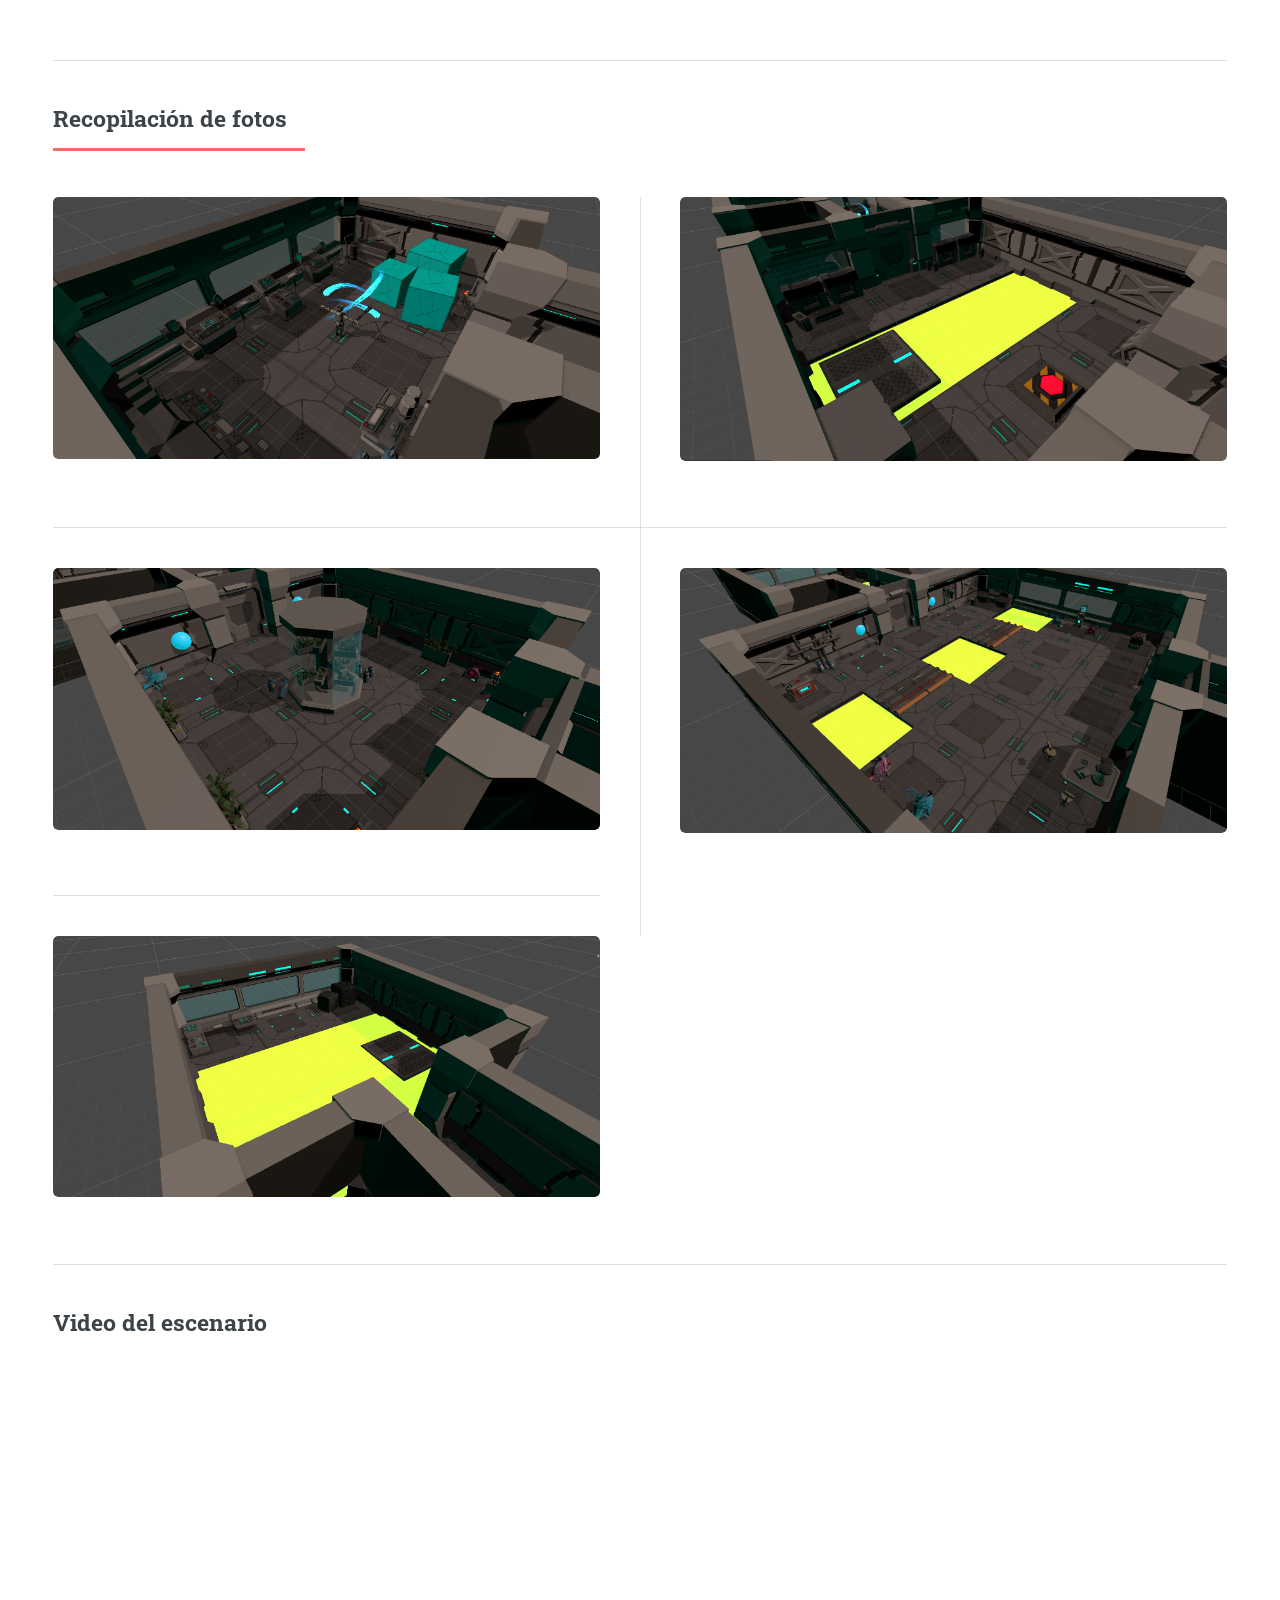
<file: Clase04.html>
<!DOCTYPE HTML>
<!--
	Editorial by HTML5 UP
	html5up.net | @ajlkn
	Free for personal and commercial use under the CCA 3.0 license (html5up.net/license)
-->
<html>
	<head>
		<title>Clase 04</title>
		<meta charset="utf-8" />
		<meta name="viewport" content="width=device-width, initial-scale=1, user-scalable=no" />
		<link rel="stylesheet" href="assets/css/main.css" />
	</head>
	<body class="is-preload">

		<!-- Wrapper -->
			<div id="wrapper">

				<!-- Main -->
					<div id="main">
						<div class="inner">

							<!-- Header -->
								<header id="header">
									<a href="index.html" class="logo"><strong>Clase 04</strong></a>
								</header>

							<!-- Content -->
								<section>
									<header class="main">
										<h1>Clase 04</h1>
									</header>

    <section>
									<h2>Environmental Art, Cameras, and Cinemachine</h2>
        <iframe src="https://docs.google.com/presentation/d/e/2PACX-1vTj8TUsacWbfQg6UXpL8kFPPxiGroD9QrFwHZGuv0FVlA_tLVJlNHGyk-Ky67wVQWOm6ka608JiSKbm/pubembed?start=false&loop=false&delayms=3000" frameborder="0" width="960" height="569" allowfullscreen="true" mozallowfullscreen="true" webkitallowfullscreen="true"></iframe>
								</section>

									<hr class="major" />

									<section>
									<h2>Estructura del curso</h2>
        <iframe src="assets/Estructura clases 2026-10.pdf#page=4" frameborder="0" width="960" height="569" allowfullscreen="true" mozallowfullscreen="true" webkitallowfullscreen="true"></iframe>
								</section>

									<hr class="major" />
<section>
									<header class="major">
										<h2>Recopilación de fotos</h2>
									</header>
									<div class="posts">
										<article>
											<a href="#" class="image"><img src="images/Cuarto01.png" alt="" /></a>
										</article>
										<article>
											<a href="#" class="image"><img src="images/Cuarto02.png" alt="" /></a>
										</article>
										<article>
											<a href="#" class="image"><img src="images/Cuarto03.png" alt="" /></a>
										</article>
										<article>
											<a href="#" class="image"><img src="images/Cuarto04.png" alt="" /></a>
										</article>
										<article>
											<a href="#" class="image"><img src="images/Cuarto05.png" alt="" /></a>
										</article>
									</div>
								</section>

								<hr class="major" />
								<section>
    <h2>Video del escenario</h2>

    <div class="video-container">
  <iframe 
    src="https://www.youtube.com/embed/5U8g0ome75c?si=STllcJsN1gsgKZTy"
    title="Reel del Curso"
    frameborder="0"
    allow="accelerometer; autoplay; clipboard-write; encrypted-media; gyroscope; picture-in-picture"
    allowfullscreen>
  </iframe>
</div>

</section>
						</div>
					</div>

				<!-- Sidebar -->
					<div id="sidebar">
						<div class="inner">

							<!-- Menu -->
								<nav id="menu">
									<header class="major">
										<h2>Menu</h2>
									</header>
									<ul>
										<li><a href="index.html">Inicio</a></li>
										<li><a href="Clase01.html">Clase 01</a></li>
										<li><a href="Clase02.html">Clase 02</a></li>
										<li><a href="Clase03.html">Clase 03</a></li>
										<li><a href="Clase04.html">Clase 04</a></li>
										<li><a href="Clase05.html">Clase 05</a></li>
										<li><a href="Clase06.html">Clase 06</a></li>
									</ul>
								</nav>

							<!-- Section -->
								<section>
									<header class="major">
										<h2>ChatGPT</h2>
									</header>
									<p>Utiliza este ChatGPT como apoyo durante tu proceso de aprendizaje.
Aquí puedes hacer preguntas sobre los temas vistos en clase, resolver dudas técnicas, pedir ejemplos prácticos o profundizar en conceptos relacionados con la producción de experiencias inmersivas y videojuegos.

Este asistente está diseñado para ayudarte a reforzar lo aprendido y acompañarte en tus proyectos.</p>
									<ul class="contact">
										<li>
  <a href="https://chatgpt.com/g/g-688f7adaa6d88191896972ca59a2d7fa-gio-game-dev-teacher" target="_blank">
    <img src="images/ChatGPT-Logo.png" alt="ChatGPT Logo" style="width:50px; vertical-align:middle;">
    <span> ChatGPT del curso</span>
  </a>
</li>
									</ul>
								</section>

							<!-- Footer -->
								<footer id="footer">
									<p class="copyright">&copy; Untitled. All rights reserved. Demo Images: <a href="https://unsplash.com">Unsplash</a>. Design: <a href="https://html5up.net">HTML5 UP</a>.</p>
								</footer>

						</div>
					</div>

			</div>

		<!-- Scripts -->
			<script src="assets/js/jquery.min.js"></script>
			<script src="assets/js/browser.min.js"></script>
			<script src="assets/js/breakpoints.min.js"></script>
			<script src="assets/js/util.js"></script>
			<script src="assets/js/main.js"></script>

	</body>
</html>
</file>
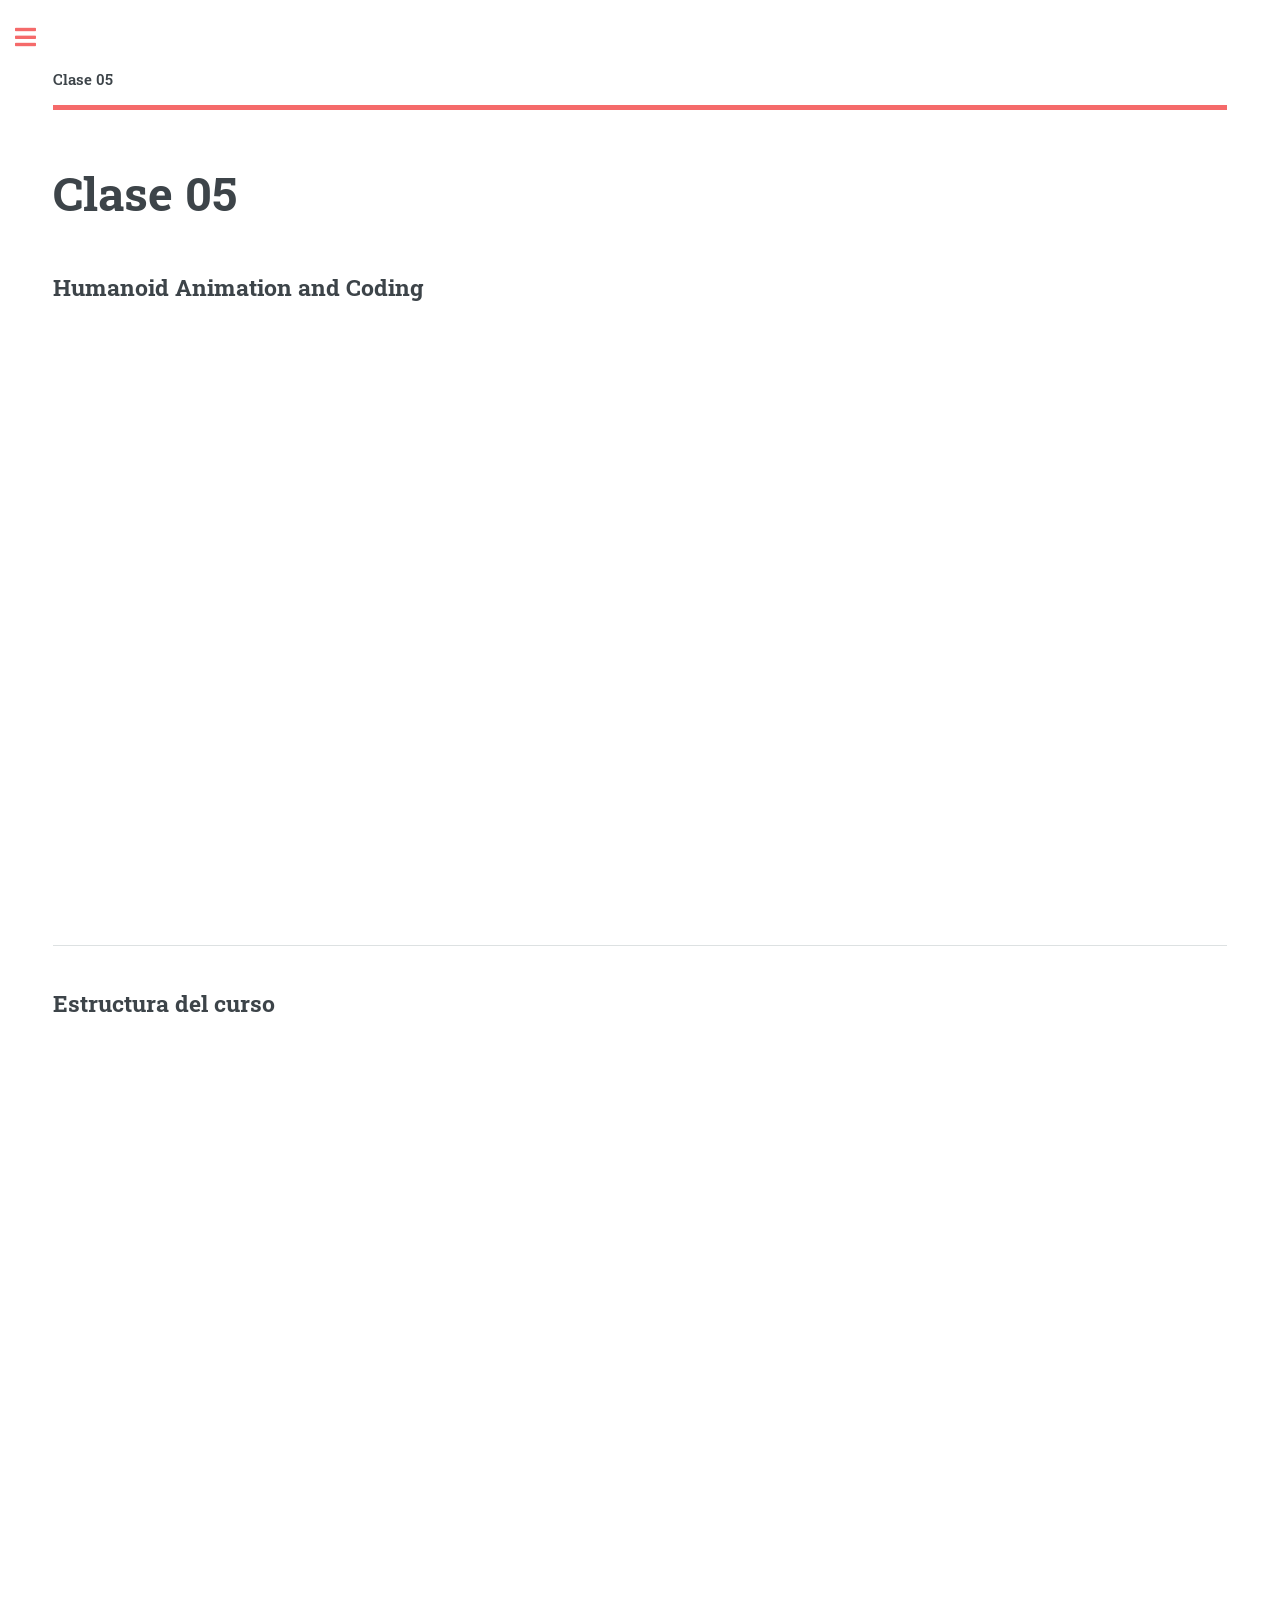
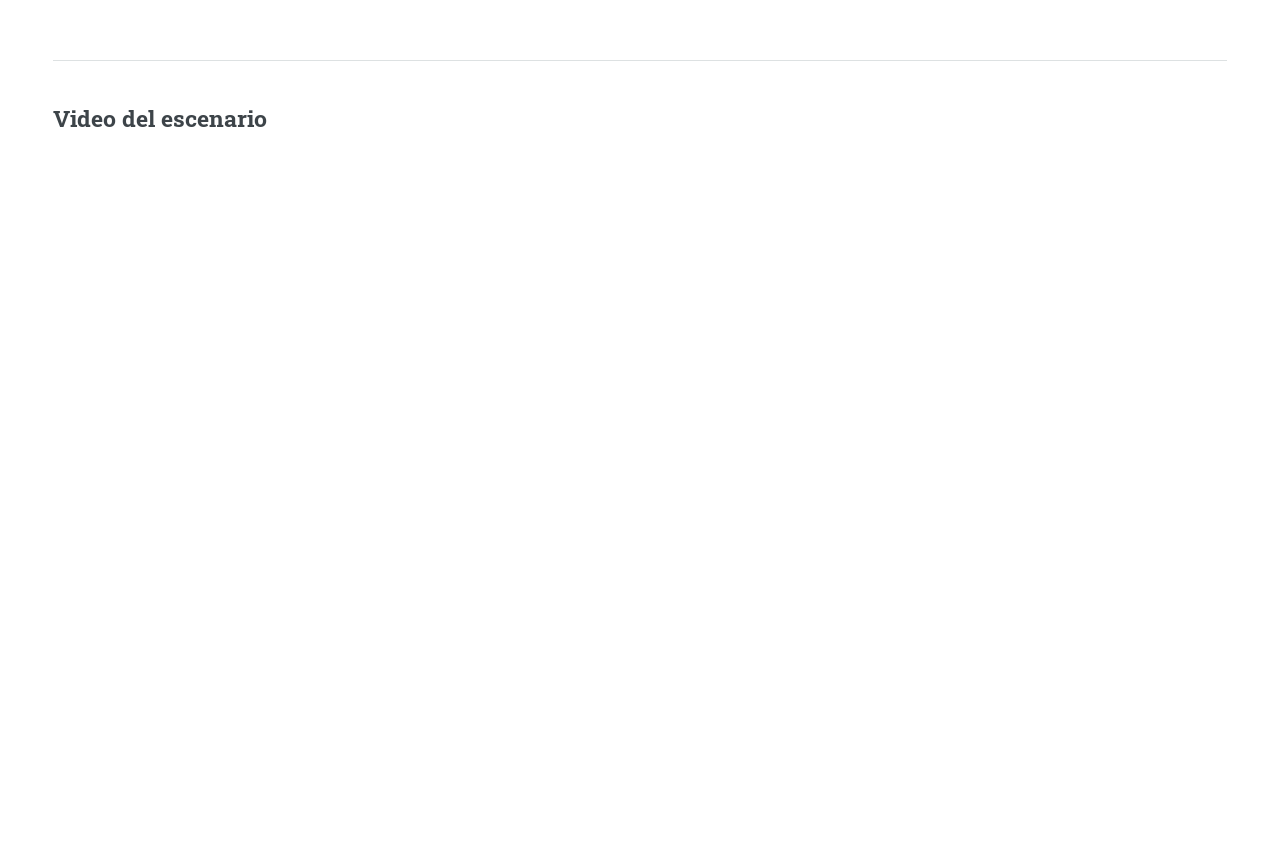
<file: Clase05.html>
<!DOCTYPE HTML>
<!--
	Editorial by HTML5 UP
	html5up.net | @ajlkn
	Free for personal and commercial use under the CCA 3.0 license (html5up.net/license)
-->
<html>
	<head>
		<title>Clase 05</title>
		<meta charset="utf-8" />
		<meta name="viewport" content="width=device-width, initial-scale=1, user-scalable=no" />
		<link rel="stylesheet" href="assets/css/main.css" />
	</head>
	<body class="is-preload">

		<!-- Wrapper -->
			<div id="wrapper">

				<!-- Main -->
					<div id="main">
						<div class="inner">

							<!-- Header -->
								<header id="header">
									<a href="index.html" class="logo"><strong>Clase 05</strong></a>
								</header>

							<!-- Content -->
								<section>
									<header class="main">
										<h1>Clase 05</h1>
									</header>

    <section>
									<h2>Humanoid Animation and Coding</h2>
        <iframe src="https://docs.google.com/presentation/d/e/2PACX-1vSfAMChcPMmDRvhHqIM_3k2iKYEFk_6oQj_iFXyk1bRlEqoKKc3EJ4UY9xo9r10yUJe_KRQx32sxNcC/pubembed?start=false&loop=false&delayms=3000" frameborder="0" width="960" height="569" allowfullscreen="true" mozallowfullscreen="true" webkitallowfullscreen="true"></iframe>
								</section>

									<hr class="major" />

									<section>
									<h2>Estructura del curso</h2>
        <iframe src="assets/Estructura clases 2026-10.pdf#page=6" frameborder="0" width="960" height="569" allowfullscreen="true" mozallowfullscreen="true" webkitallowfullscreen="true"></iframe>
								</section>

									<hr class="major" />
<section>
    <h2>Video del escenario</h2>

    <div class="video-container">
  <iframe 
    src="https://www.youtube.com/embed/5U8g0ome75c?si=STllcJsN1gsgKZTy"
    title="Reel del Curso"
    frameborder="0"
    allow="accelerometer; autoplay; clipboard-write; encrypted-media; gyroscope; picture-in-picture"
    allowfullscreen>
  </iframe>
</div>

</section>
						</div>
					</div>

				<!-- Sidebar -->
					<div id="sidebar">
						<div class="inner">

							<!-- Menu -->
								<nav id="menu">
									<header class="major">
										<h2>Menu</h2>
									</header>
									<ul>
										<li><a href="index.html">Inicio</a></li>
										<li><a href="Clase01.html">Clase 01</a></li>
										<li><a href="Clase02.html">Clase 02</a></li>
										<li><a href="Clase03.html">Clase 03</a></li>
										<li><a href="Clase04.html">Clase 04</a></li>
										<li><a href="Clase05.html">Clase 05</a></li>
										<li><a href="Clase06.html">Clase 06</a></li>
									</ul>
								</nav>

							<!-- Section -->
								<section>
									<header class="major">
										<h2>ChatGPT</h2>
									</header>
									<p>Utiliza este ChatGPT como apoyo durante tu proceso de aprendizaje.
Aquí puedes hacer preguntas sobre los temas vistos en clase, resolver dudas técnicas, pedir ejemplos prácticos o profundizar en conceptos relacionados con la producción de experiencias inmersivas y videojuegos.

Este asistente está diseñado para ayudarte a reforzar lo aprendido y acompañarte en tus proyectos.</p>
									<ul class="contact">
										<li>
  <a href="https://chatgpt.com/g/g-688f7adaa6d88191896972ca59a2d7fa-gio-game-dev-teacher" target="_blank">
    <img src="images/ChatGPT-Logo.png" alt="ChatGPT Logo" style="width:50px; vertical-align:middle;">
    <span> ChatGPT del curso</span>
  </a>
</li>
									</ul>
								</section>

							<!-- Footer -->
								<footer id="footer">
									<p class="copyright">&copy; Untitled. All rights reserved. Demo Images: <a href="https://unsplash.com">Unsplash</a>. Design: <a href="https://html5up.net">HTML5 UP</a>.</p>
								</footer>

						</div>
					</div>

			</div>

		<!-- Scripts -->
			<script src="assets/js/jquery.min.js"></script>
			<script src="assets/js/browser.min.js"></script>
			<script src="assets/js/breakpoints.min.js"></script>
			<script src="assets/js/util.js"></script>
			<script src="assets/js/main.js"></script>

	</body>
</html>
</file>
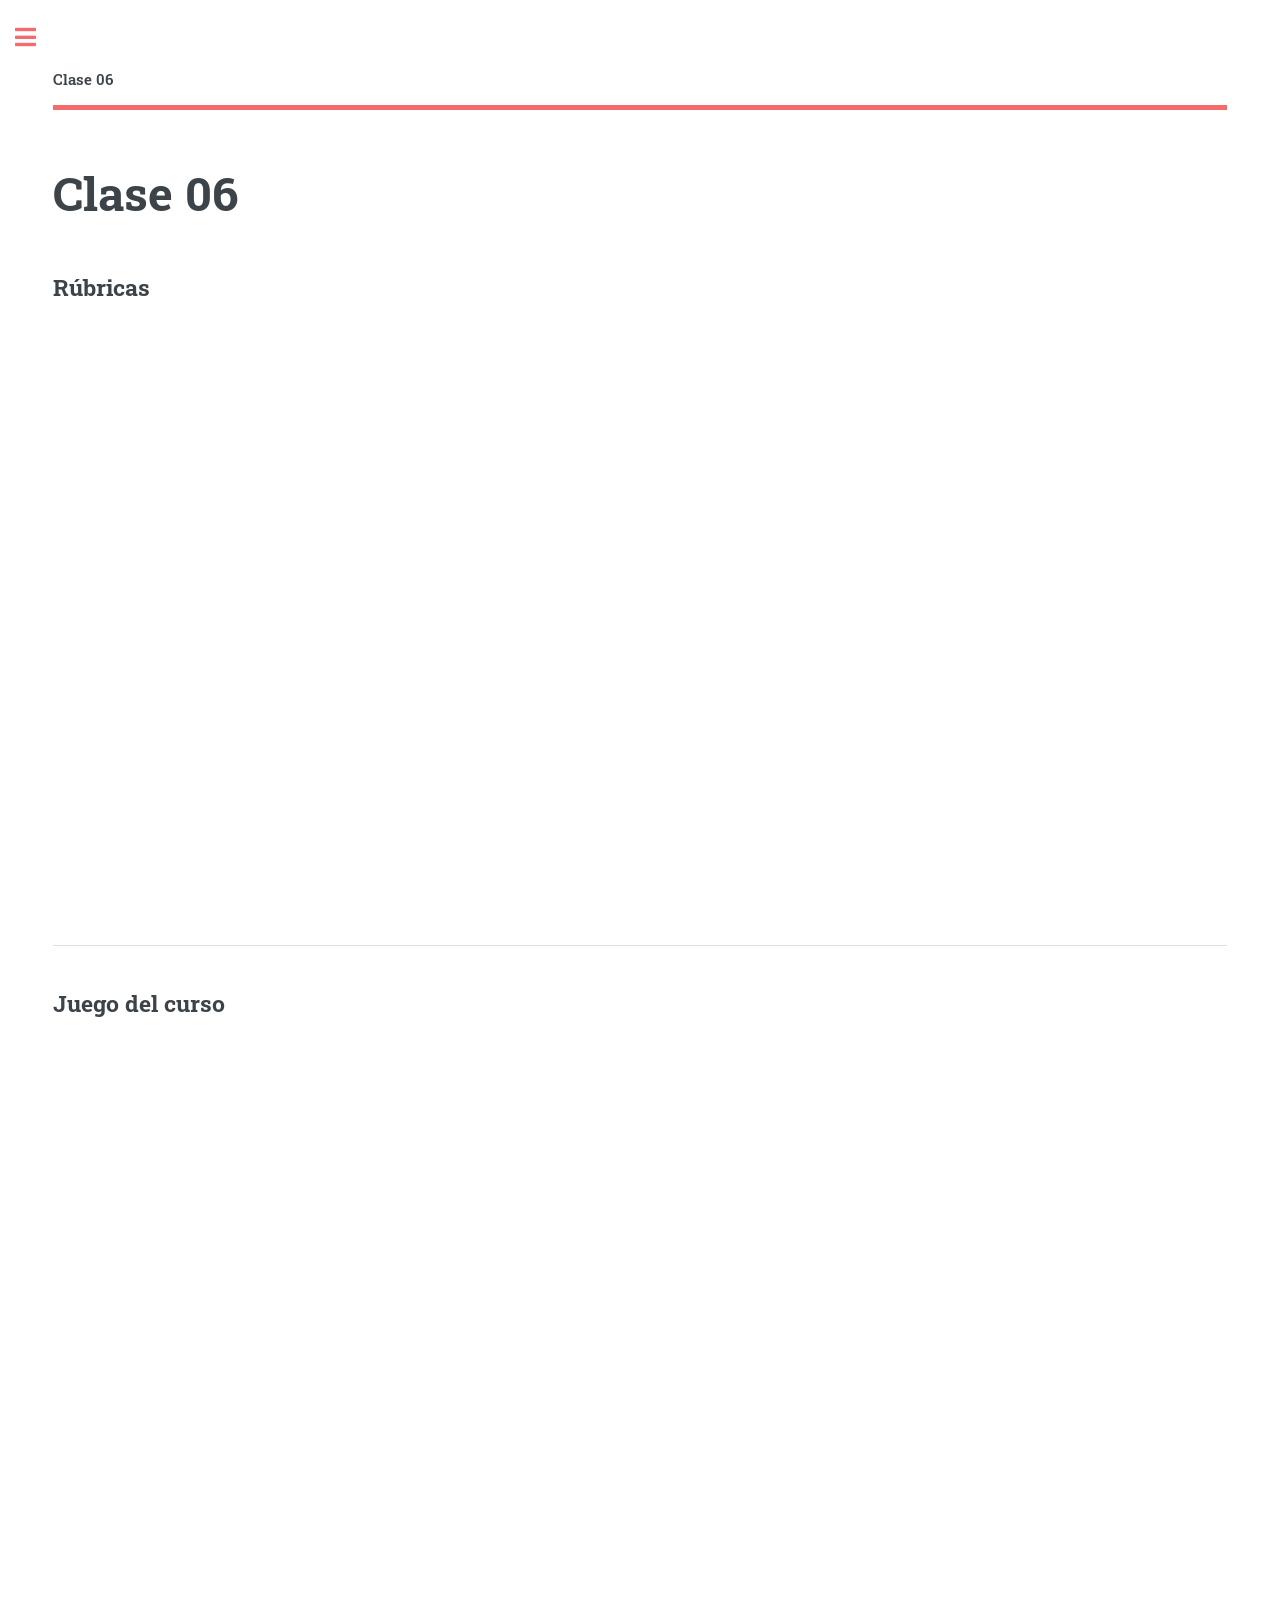
<file: Clase06.html>
<!DOCTYPE HTML>
<!--
	Editorial by HTML5 UP
	html5up.net | @ajlkn
	Free for personal and commercial use under the CCA 3.0 license (html5up.net/license)
-->
<html>
	<head>
		<title>Clase 06</title>
		<meta charset="utf-8" />
		<meta name="viewport" content="width=device-width, initial-scale=1, user-scalable=no" />
		<link rel="stylesheet" href="assets/css/main.css" />
	</head>
	<body class="is-preload">

		<!-- Wrapper -->
			<div id="wrapper">

				<!-- Main -->
					<div id="main">
						<div class="inner">

							<!-- Header -->
								<header id="header">
									<a href="index.html" class="logo"><strong>Clase 06</strong></a>
								</header>

							<!-- Content -->
								<section>
									<header class="main">
										<h1>Clase 06</h1>
									</header>

    <section>
									<h2>Rúbricas</h2>
        <iframe src="https://docs.google.com/spreadsheets/d/e/2PACX-1vTu8DnhrMtgeOkdpSvOEqLOLGgulZa_MYc1utvnAPjPTHGNEHERzaysL-LaesXg5ixxQ06VDG7qzNht/pubhtml?widget=true&amp;headers=false" frameborder="0" width="960" height="569" allowfullscreen="true" mozallowfullscreen="true" webkitallowfullscreen="true"></iframe>
								</section>

									<hr class="major" />

									<section>
    <h2>Juego del curso</h2>

    <iframe 
        src="https://itch.io/embed-upload/16427054?color=EEF3F8" 
        width="960" 
        height="600" 
        frameborder="0" 
        allowfullscreen>
    </iframe>

</section>

						</div>
					</div>

				<!-- Sidebar -->
					<div id="sidebar">
						<div class="inner">

							<!-- Menu -->
								<nav id="menu">
									<header class="major">
										<h2>Menu</h2>
									</header>
									<ul>
										<li><a href="index.html">Inicio</a></li>
										<li><a href="Clase01.html">Clase 01</a></li>
										<li><a href="Clase02.html">Clase 02</a></li>
										<li><a href="Clase03.html">Clase 03</a></li>
										<li><a href="Clase04.html">Clase 04</a></li>
										<li><a href="Clase05.html">Clase 05</a></li>
										<li><a href="Clase06.html">Clase 06</a></li>
									</ul>
								</nav>

							<!-- Section -->
								<section>
									<header class="major">
										<h2>ChatGPT</h2>
									</header>
									<p>Utiliza este ChatGPT como apoyo durante tu proceso de aprendizaje.
Aquí puedes hacer preguntas sobre los temas vistos en clase, resolver dudas técnicas, pedir ejemplos prácticos o profundizar en conceptos relacionados con la producción de experiencias inmersivas y videojuegos.

Este asistente está diseñado para ayudarte a reforzar lo aprendido y acompañarte en tus proyectos.</p>
									<ul class="contact">
										<li>
  <a href="https://chatgpt.com/g/g-688f7adaa6d88191896972ca59a2d7fa-gio-game-dev-teacher" target="_blank">
    <img src="images/ChatGPT-Logo.png" alt="ChatGPT Logo" style="width:50px; vertical-align:middle;">
    <span> ChatGPT del curso</span>
  </a>
</li>
									</ul>
								</section>

							<!-- Footer -->
								<footer id="footer">
									<p class="copyright">&copy; Untitled. All rights reserved. Demo Images: <a href="https://unsplash.com">Unsplash</a>. Design: <a href="https://html5up.net">HTML5 UP</a>.</p>
								</footer>

						</div>
					</div>

			</div>

		<!-- Scripts -->
			<script src="assets/js/jquery.min.js"></script>
			<script src="assets/js/browser.min.js"></script>
			<script src="assets/js/breakpoints.min.js"></script>
			<script src="assets/js/util.js"></script>
			<script src="assets/js/main.js"></script>

	</body>
</html>
</file>
<file: assets/css/main.css>
@import url(fontawesome-all.min.css);
@import url("https://fonts.googleapis.com/css?family=Open+Sans:400,600,400italic,600italic|Roboto+Slab:400,700");
/*
	Editorial by HTML5 UP
	html5up.net | @ajlkn
	Free for personal and commercial use under the CCA 3.0 license (html5up.net/license)
*/
html, body, div, span, applet, object,
iframe, h1, h2, h3, h4, h5, h6, p, blockquote,
pre, a, abbr, acronym, address, big, cite,
code, del, dfn, em, img, ins, kbd, q, s, samp,
small, strike, strong, sub, sup, tt, var, b,
u, i, center, dl, dt, dd, ol, ul, li, fieldset,
form, label, legend, table, caption, tbody,
tfoot, thead, tr, th, td, article, aside,
canvas, details, embed, figure, figcaption,
footer, header, hgroup, menu, nav, output, ruby,
section, summary, time, mark, audio, video {
  margin: 0;
  padding: 0;
  border: 0;
  font-size: 100%;
  font: inherit;
  vertical-align: baseline; }

article, aside, details, figcaption, figure,
footer, header, hgroup, menu, nav, section {
  display: block; }

body {
  line-height: 1; }

ol, ul {
  list-style: none; }

blockquote, q {
  quotes: none; }
  blockquote:before, blockquote:after, q:before, q:after {
    content: '';
    content: none; }

table {
  border-collapse: collapse;
  border-spacing: 0; }

body {
  -webkit-text-size-adjust: none; }

mark {
  background-color: transparent;
  color: inherit; }

input::-moz-focus-inner {
  border: 0;
  padding: 0; }

input, select, textarea {
  -moz-appearance: none;
  -webkit-appearance: none;
  -ms-appearance: none;
  appearance: none; }

/* Basic */
@-ms-viewport {
  width: device-width; }

body {
  -ms-overflow-style: scrollbar; }

@media screen and (max-width: 480px) {
  html, body {
    min-width: 320px; } }

html {
  box-sizing: border-box; }

*, *:before, *:after {
  box-sizing: inherit; }

body {
  background: #ffffff; }
  body.is-preload *, body.is-preload *:before, body.is-preload *:after, body.is-resizing *, body.is-resizing *:before, body.is-resizing *:after {
    -moz-animation: none !important;
    -webkit-animation: none !important;
    -ms-animation: none !important;
    animation: none !important;
    -moz-transition: none !important;
    -webkit-transition: none !important;
    -ms-transition: none !important;
    transition: none !important; }

/* Type */
body, input, select, textarea {
  color: #7f888f;
  font-family: "Open Sans", sans-serif;
  font-size: 13pt;
  font-weight: 400;
  line-height: 1.65; }
  @media screen and (max-width: 1680px) {
    body, input, select, textarea {
      font-size: 11pt; } }
  @media screen and (max-width: 1280px) {
    body, input, select, textarea {
      font-size: 10pt; } }
  @media screen and (max-width: 360px) {
    body, input, select, textarea {
      font-size: 9pt; } }

a {
  -moz-transition: color 0.2s ease-in-out, border-bottom-color 0.2s ease-in-out;
  -webkit-transition: color 0.2s ease-in-out, border-bottom-color 0.2s ease-in-out;
  -ms-transition: color 0.2s ease-in-out, border-bottom-color 0.2s ease-in-out;
  transition: color 0.2s ease-in-out, border-bottom-color 0.2s ease-in-out;
  border-bottom: dotted 1px;
  color: #f56a6a;
  text-decoration: none; }
  a:hover {
    border-bottom-color: #f56a6a;
    color: #f56a6a !important; }
    a:hover strong {
      color: inherit; }

strong, b {
  color: #3d4449;
  font-weight: 600; }

em, i {
  font-style: italic; }

p {
  margin: 0 0 2em 0; }

h1, h2, h3, h4, h5, h6 {
  color: #3d4449;
  font-family: "Roboto Slab", serif;
  font-weight: 700;
  line-height: 1.5;
  margin: 0 0 1em 0; }
  h1 a, h2 a, h3 a, h4 a, h5 a, h6 a {
    color: inherit;
    text-decoration: none;
    border-bottom: 0; }

h1 {
  font-size: 4em;
  margin: 0 0 0.5em 0;
  line-height: 1.3; }

h2 {
  font-size: 1.75em; }

h3 {
  font-size: 1.25em; }

h4 {
  font-size: 1.1em; }

h5 {
  font-size: 0.9em; }

h6 {
  font-size: 0.7em; }

@media screen and (max-width: 1680px) {
  h1 {
    font-size: 3.5em; } }

@media screen and (max-width: 980px) {
  h1 {
    font-size: 3.25em; } }

@media screen and (max-width: 736px) {
  h1 {
    font-size: 2em;
    line-height: 1.4; }
  h2 {
    font-size: 1.5em; } }

sub {
  font-size: 0.8em;
  position: relative;
  top: 0.5em; }

sup {
  font-size: 0.8em;
  position: relative;
  top: -0.5em; }

blockquote {
  border-left: solid 3px rgba(210, 215, 217, 0.75);
  font-style: italic;
  margin: 0 0 2em 0;
  padding: 0.5em 0 0.5em 2em; }

code {
  background: rgba(230, 235, 237, 0.25);
  border-radius: 0.375em;
  border: solid 1px rgba(210, 215, 217, 0.75);
  font-family: "Courier New", monospace;
  font-size: 0.9em;
  margin: 0 0.25em;
  padding: 0.25em 0.65em; }

pre {
  -webkit-overflow-scrolling: touch;
  font-family: "Courier New", monospace;
  font-size: 0.9em;
  margin: 0 0 2em 0; }
  pre code {
    display: block;
    line-height: 1.75;
    padding: 1em 1.5em;
    overflow-x: auto; }

hr {
  border: 0;
  border-bottom: solid 1px rgba(210, 215, 217, 0.75);
  margin: 2em 0; }
  hr.major {
    margin: 3em 0; }

.align-left {
  text-align: left; }

.align-center {
  text-align: center; }

.align-right {
  text-align: right; }

/* Row */
.row {
  display: flex;
  flex-wrap: wrap;
  box-sizing: border-box;
  align-items: stretch; }
  .row > * {
    box-sizing: border-box; }
  .row.gtr-uniform > * > :last-child {
    margin-bottom: 0; }
  .row.aln-left {
    justify-content: flex-start; }
  .row.aln-center {
    justify-content: center; }
  .row.aln-right {
    justify-content: flex-end; }
  .row.aln-top {
    align-items: flex-start; }
  .row.aln-middle {
    align-items: center; }
  .row.aln-bottom {
    align-items: flex-end; }
  .row > .imp {
    order: -1; }
  .row > .col-1 {
    width: 8.33333%; }
  .row > .off-1 {
    margin-left: 8.33333%; }
  .row > .col-2 {
    width: 16.66667%; }
  .row > .off-2 {
    margin-left: 16.66667%; }
  .row > .col-3 {
    width: 25%; }
  .row > .off-3 {
    margin-left: 25%; }
  .row > .col-4 {
    width: 33.33333%; }
  .row > .off-4 {
    margin-left: 33.33333%; }
  .row > .col-5 {
    width: 41.66667%; }
  .row > .off-5 {
    margin-left: 41.66667%; }
  .row > .col-6 {
    width: 50%; }
  .row > .off-6 {
    margin-left: 50%; }
  .row > .col-7 {
    width: 58.33333%; }
  .row > .off-7 {
    margin-left: 58.33333%; }
  .row > .col-8 {
    width: 66.66667%; }
  .row > .off-8 {
    margin-left: 66.66667%; }
  .row > .col-9 {
    width: 75%; }
  .row > .off-9 {
    margin-left: 75%; }
  .row > .col-10 {
    width: 83.33333%; }
  .row > .off-10 {
    margin-left: 83.33333%; }
  .row > .col-11 {
    width: 91.66667%; }
  .row > .off-11 {
    margin-left: 91.66667%; }
  .row > .col-12 {
    width: 100%; }
  .row > .off-12 {
    margin-left: 100%; }
  .row.gtr-0 {
    margin-top: 0;
    margin-left: 0em; }
    .row.gtr-0 > * {
      padding: 0 0 0 0em; }
    .row.gtr-0.gtr-uniform {
      margin-top: 0em; }
      .row.gtr-0.gtr-uniform > * {
        padding-top: 0em; }
  .row.gtr-25 {
    margin-top: 0;
    margin-left: -0.375em; }
    .row.gtr-25 > * {
      padding: 0 0 0 0.375em; }
    .row.gtr-25.gtr-uniform {
      margin-top: -0.375em; }
      .row.gtr-25.gtr-uniform > * {
        padding-top: 0.375em; }
  .row.gtr-50 {
    margin-top: 0;
    margin-left: -0.75em; }
    .row.gtr-50 > * {
      padding: 0 0 0 0.75em; }
    .row.gtr-50.gtr-uniform {
      margin-top: -0.75em; }
      .row.gtr-50.gtr-uniform > * {
        padding-top: 0.75em; }
  .row {
    margin-top: 0;
    margin-left: -1.5em; }
    .row > * {
      padding: 0 0 0 1.5em; }
    .row.gtr-uniform {
      margin-top: -1.5em; }
      .row.gtr-uniform > * {
        padding-top: 1.5em; }
  .row.gtr-150 {
    margin-top: 0;
    margin-left: -2.25em; }
    .row.gtr-150 > * {
      padding: 0 0 0 2.25em; }
    .row.gtr-150.gtr-uniform {
      margin-top: -2.25em; }
      .row.gtr-150.gtr-uniform > * {
        padding-top: 2.25em; }
  .row.gtr-200 {
    margin-top: 0;
    margin-left: -3em; }
    .row.gtr-200 > * {
      padding: 0 0 0 3em; }
    .row.gtr-200.gtr-uniform {
      margin-top: -3em; }
      .row.gtr-200.gtr-uniform > * {
        padding-top: 3em; }
  @media screen and (max-width: 1680px) {
    .row {
      display: flex;
      flex-wrap: wrap;
      box-sizing: border-box;
      align-items: stretch; }
      .row > * {
        box-sizing: border-box; }
      .row.gtr-uniform > * > :last-child {
        margin-bottom: 0; }
      .row.aln-left {
        justify-content: flex-start; }
      .row.aln-center {
        justify-content: center; }
      .row.aln-right {
        justify-content: flex-end; }
      .row.aln-top {
        align-items: flex-start; }
      .row.aln-middle {
        align-items: center; }
      .row.aln-bottom {
        align-items: flex-end; }
      .row > .imp-xlarge {
        order: -1; }
      .row > .col-1-xlarge {
        width: 8.33333%; }
      .row > .off-1-xlarge {
        margin-left: 8.33333%; }
      .row > .col-2-xlarge {
        width: 16.66667%; }
      .row > .off-2-xlarge {
        margin-left: 16.66667%; }
      .row > .col-3-xlarge {
        width: 25%; }
      .row > .off-3-xlarge {
        margin-left: 25%; }
      .row > .col-4-xlarge {
        width: 33.33333%; }
      .row > .off-4-xlarge {
        margin-left: 33.33333%; }
      .row > .col-5-xlarge {
        width: 41.66667%; }
      .row > .off-5-xlarge {
        margin-left: 41.66667%; }
      .row > .col-6-xlarge {
        width: 50%; }
      .row > .off-6-xlarge {
        margin-left: 50%; }
      .row > .col-7-xlarge {
        width: 58.33333%; }
      .row > .off-7-xlarge {
        margin-left: 58.33333%; }
      .row > .col-8-xlarge {
        width: 66.66667%; }
      .row > .off-8-xlarge {
        margin-left: 66.66667%; }
      .row > .col-9-xlarge {
        width: 75%; }
      .row > .off-9-xlarge {
        margin-left: 75%; }
      .row > .col-10-xlarge {
        width: 83.33333%; }
      .row > .off-10-xlarge {
        margin-left: 83.33333%; }
      .row > .col-11-xlarge {
        width: 91.66667%; }
      .row > .off-11-xlarge {
        margin-left: 91.66667%; }
      .row > .col-12-xlarge {
        width: 100%; }
      .row > .off-12-xlarge {
        margin-left: 100%; }
      .row.gtr-0 {
        margin-top: 0;
        margin-left: 0em; }
        .row.gtr-0 > * {
          padding: 0 0 0 0em; }
        .row.gtr-0.gtr-uniform {
          margin-top: 0em; }
          .row.gtr-0.gtr-uniform > * {
            padding-top: 0em; }
      .row.gtr-25 {
        margin-top: 0;
        margin-left: -0.375em; }
        .row.gtr-25 > * {
          padding: 0 0 0 0.375em; }
        .row.gtr-25.gtr-uniform {
          margin-top: -0.375em; }
          .row.gtr-25.gtr-uniform > * {
            padding-top: 0.375em; }
      .row.gtr-50 {
        margin-top: 0;
        margin-left: -0.75em; }
        .row.gtr-50 > * {
          padding: 0 0 0 0.75em; }
        .row.gtr-50.gtr-uniform {
          margin-top: -0.75em; }
          .row.gtr-50.gtr-uniform > * {
            padding-top: 0.75em; }
      .row {
        margin-top: 0;
        margin-left: -1.5em; }
        .row > * {
          padding: 0 0 0 1.5em; }
        .row.gtr-uniform {
          margin-top: -1.5em; }
          .row.gtr-uniform > * {
            padding-top: 1.5em; }
      .row.gtr-150 {
        margin-top: 0;
        margin-left: -2.25em; }
        .row.gtr-150 > * {
          padding: 0 0 0 2.25em; }
        .row.gtr-150.gtr-uniform {
          margin-top: -2.25em; }
          .row.gtr-150.gtr-uniform > * {
            padding-top: 2.25em; }
      .row.gtr-200 {
        margin-top: 0;
        margin-left: -3em; }
        .row.gtr-200 > * {
          padding: 0 0 0 3em; }
        .row.gtr-200.gtr-uniform {
          margin-top: -3em; }
          .row.gtr-200.gtr-uniform > * {
            padding-top: 3em; } }
  @media screen and (max-width: 1280px) {
    .row {
      display: flex;
      flex-wrap: wrap;
      box-sizing: border-box;
      align-items: stretch; }
      .row > * {
        box-sizing: border-box; }
      .row.gtr-uniform > * > :last-child {
        margin-bottom: 0; }
      .row.aln-left {
        justify-content: flex-start; }
      .row.aln-center {
        justify-content: center; }
      .row.aln-right {
        justify-content: flex-end; }
      .row.aln-top {
        align-items: flex-start; }
      .row.aln-middle {
        align-items: center; }
      .row.aln-bottom {
        align-items: flex-end; }
      .row > .imp-large {
        order: -1; }
      .row > .col-1-large {
        width: 8.33333%; }
      .row > .off-1-large {
        margin-left: 8.33333%; }
      .row > .col-2-large {
        width: 16.66667%; }
      .row > .off-2-large {
        margin-left: 16.66667%; }
      .row > .col-3-large {
        width: 25%; }
      .row > .off-3-large {
        margin-left: 25%; }
      .row > .col-4-large {
        width: 33.33333%; }
      .row > .off-4-large {
        margin-left: 33.33333%; }
      .row > .col-5-large {
        width: 41.66667%; }
      .row > .off-5-large {
        margin-left: 41.66667%; }
      .row > .col-6-large {
        width: 50%; }
      .row > .off-6-large {
        margin-left: 50%; }
      .row > .col-7-large {
        width: 58.33333%; }
      .row > .off-7-large {
        margin-left: 58.33333%; }
      .row > .col-8-large {
        width: 66.66667%; }
      .row > .off-8-large {
        margin-left: 66.66667%; }
      .row > .col-9-large {
        width: 75%; }
      .row > .off-9-large {
        margin-left: 75%; }
      .row > .col-10-large {
        width: 83.33333%; }
      .row > .off-10-large {
        margin-left: 83.33333%; }
      .row > .col-11-large {
        width: 91.66667%; }
      .row > .off-11-large {
        margin-left: 91.66667%; }
      .row > .col-12-large {
        width: 100%; }
      .row > .off-12-large {
        margin-left: 100%; }
      .row.gtr-0 {
        margin-top: 0;
        margin-left: 0em; }
        .row.gtr-0 > * {
          padding: 0 0 0 0em; }
        .row.gtr-0.gtr-uniform {
          margin-top: 0em; }
          .row.gtr-0.gtr-uniform > * {
            padding-top: 0em; }
      .row.gtr-25 {
        margin-top: 0;
        margin-left: -0.375em; }
        .row.gtr-25 > * {
          padding: 0 0 0 0.375em; }
        .row.gtr-25.gtr-uniform {
          margin-top: -0.375em; }
          .row.gtr-25.gtr-uniform > * {
            padding-top: 0.375em; }
      .row.gtr-50 {
        margin-top: 0;
        margin-left: -0.75em; }
        .row.gtr-50 > * {
          padding: 0 0 0 0.75em; }
        .row.gtr-50.gtr-uniform {
          margin-top: -0.75em; }
          .row.gtr-50.gtr-uniform > * {
            padding-top: 0.75em; }
      .row {
        margin-top: 0;
        margin-left: -1.5em; }
        .row > * {
          padding: 0 0 0 1.5em; }
        .row.gtr-uniform {
          margin-top: -1.5em; }
          .row.gtr-uniform > * {
            padding-top: 1.5em; }
      .row.gtr-150 {
        margin-top: 0;
        margin-left: -2.25em; }
        .row.gtr-150 > * {
          padding: 0 0 0 2.25em; }
        .row.gtr-150.gtr-uniform {
          margin-top: -2.25em; }
          .row.gtr-150.gtr-uniform > * {
            padding-top: 2.25em; }
      .row.gtr-200 {
        margin-top: 0;
        margin-left: -3em; }
        .row.gtr-200 > * {
          padding: 0 0 0 3em; }
        .row.gtr-200.gtr-uniform {
          margin-top: -3em; }
          .row.gtr-200.gtr-uniform > * {
            padding-top: 3em; } }
  @media screen and (max-width: 980px) {
    .row {
      display: flex;
      flex-wrap: wrap;
      box-sizing: border-box;
      align-items: stretch; }
      .row > * {
        box-sizing: border-box; }
      .row.gtr-uniform > * > :last-child {
        margin-bottom: 0; }
      .row.aln-left {
        justify-content: flex-start; }
      .row.aln-center {
        justify-content: center; }
      .row.aln-right {
        justify-content: flex-end; }
      .row.aln-top {
        align-items: flex-start; }
      .row.aln-middle {
        align-items: center; }
      .row.aln-bottom {
        align-items: flex-end; }
      .row > .imp-medium {
        order: -1; }
      .row > .col-1-medium {
        width: 8.33333%; }
      .row > .off-1-medium {
        margin-left: 8.33333%; }
      .row > .col-2-medium {
        width: 16.66667%; }
      .row > .off-2-medium {
        margin-left: 16.66667%; }
      .row > .col-3-medium {
        width: 25%; }
      .row > .off-3-medium {
        margin-left: 25%; }
      .row > .col-4-medium {
        width: 33.33333%; }
      .row > .off-4-medium {
        margin-left: 33.33333%; }
      .row > .col-5-medium {
        width: 41.66667%; }
      .row > .off-5-medium {
        margin-left: 41.66667%; }
      .row > .col-6-medium {
        width: 50%; }
      .row > .off-6-medium {
        margin-left: 50%; }
      .row > .col-7-medium {
        width: 58.33333%; }
      .row > .off-7-medium {
        margin-left: 58.33333%; }
      .row > .col-8-medium {
        width: 66.66667%; }
      .row > .off-8-medium {
        margin-left: 66.66667%; }
      .row > .col-9-medium {
        width: 75%; }
      .row > .off-9-medium {
        margin-left: 75%; }
      .row > .col-10-medium {
        width: 83.33333%; }
      .row > .off-10-medium {
        margin-left: 83.33333%; }
      .row > .col-11-medium {
        width: 91.66667%; }
      .row > .off-11-medium {
        margin-left: 91.66667%; }
      .row > .col-12-medium {
        width: 100%; }
      .row > .off-12-medium {
        margin-left: 100%; }
      .row.gtr-0 {
        margin-top: 0;
        margin-left: 0em; }
        .row.gtr-0 > * {
          padding: 0 0 0 0em; }
        .row.gtr-0.gtr-uniform {
          margin-top: 0em; }
          .row.gtr-0.gtr-uniform > * {
            padding-top: 0em; }
      .row.gtr-25 {
        margin-top: 0;
        margin-left: -0.375em; }
        .row.gtr-25 > * {
          padding: 0 0 0 0.375em; }
        .row.gtr-25.gtr-uniform {
          margin-top: -0.375em; }
          .row.gtr-25.gtr-uniform > * {
            padding-top: 0.375em; }
      .row.gtr-50 {
        margin-top: 0;
        margin-left: -0.75em; }
        .row.gtr-50 > * {
          padding: 0 0 0 0.75em; }
        .row.gtr-50.gtr-uniform {
          margin-top: -0.75em; }
          .row.gtr-50.gtr-uniform > * {
            padding-top: 0.75em; }
      .row {
        margin-top: 0;
        margin-left: -1.5em; }
        .row > * {
          padding: 0 0 0 1.5em; }
        .row.gtr-uniform {
          margin-top: -1.5em; }
          .row.gtr-uniform > * {
            padding-top: 1.5em; }
      .row.gtr-150 {
        margin-top: 0;
        margin-left: -2.25em; }
        .row.gtr-150 > * {
          padding: 0 0 0 2.25em; }
        .row.gtr-150.gtr-uniform {
          margin-top: -2.25em; }
          .row.gtr-150.gtr-uniform > * {
            padding-top: 2.25em; }
      .row.gtr-200 {
        margin-top: 0;
        margin-left: -3em; }
        .row.gtr-200 > * {
          padding: 0 0 0 3em; }
        .row.gtr-200.gtr-uniform {
          margin-top: -3em; }
          .row.gtr-200.gtr-uniform > * {
            padding-top: 3em; } }
  @media screen and (max-width: 736px) {
    .row {
      display: flex;
      flex-wrap: wrap;
      box-sizing: border-box;
      align-items: stretch; }
      .row > * {
        box-sizing: border-box; }
      .row.gtr-uniform > * > :last-child {
        margin-bottom: 0; }
      .row.aln-left {
        justify-content: flex-start; }
      .row.aln-center {
        justify-content: center; }
      .row.aln-right {
        justify-content: flex-end; }
      .row.aln-top {
        align-items: flex-start; }
      .row.aln-middle {
        align-items: center; }
      .row.aln-bottom {
        align-items: flex-end; }
      .row > .imp-small {
        order: -1; }
      .row > .col-1-small {
        width: 8.33333%; }
      .row > .off-1-small {
        margin-left: 8.33333%; }
      .row > .col-2-small {
        width: 16.66667%; }
      .row > .off-2-small {
        margin-left: 16.66667%; }
      .row > .col-3-small {
        width: 25%; }
      .row > .off-3-small {
        margin-left: 25%; }
      .row > .col-4-small {
        width: 33.33333%; }
      .row > .off-4-small {
        margin-left: 33.33333%; }
      .row > .col-5-small {
        width: 41.66667%; }
      .row > .off-5-small {
        margin-left: 41.66667%; }
      .row > .col-6-small {
        width: 50%; }
      .row > .off-6-small {
        margin-left: 50%; }
      .row > .col-7-small {
        width: 58.33333%; }
      .row > .off-7-small {
        margin-left: 58.33333%; }
      .row > .col-8-small {
        width: 66.66667%; }
      .row > .off-8-small {
        margin-left: 66.66667%; }
      .row > .col-9-small {
        width: 75%; }
      .row > .off-9-small {
        margin-left: 75%; }
      .row > .col-10-small {
        width: 83.33333%; }
      .row > .off-10-small {
        margin-left: 83.33333%; }
      .row > .col-11-small {
        width: 91.66667%; }
      .row > .off-11-small {
        margin-left: 91.66667%; }
      .row > .col-12-small {
        width: 100%; }
      .row > .off-12-small {
        margin-left: 100%; }
      .row.gtr-0 {
        margin-top: 0;
        margin-left: 0em; }
        .row.gtr-0 > * {
          padding: 0 0 0 0em; }
        .row.gtr-0.gtr-uniform {
          margin-top: 0em; }
          .row.gtr-0.gtr-uniform > * {
            padding-top: 0em; }
      .row.gtr-25 {
        margin-top: 0;
        margin-left: -0.375em; }
        .row.gtr-25 > * {
          padding: 0 0 0 0.375em; }
        .row.gtr-25.gtr-uniform {
          margin-top: -0.375em; }
          .row.gtr-25.gtr-uniform > * {
            padding-top: 0.375em; }
      .row.gtr-50 {
        margin-top: 0;
        margin-left: -0.75em; }
        .row.gtr-50 > * {
          padding: 0 0 0 0.75em; }
        .row.gtr-50.gtr-uniform {
          margin-top: -0.75em; }
          .row.gtr-50.gtr-uniform > * {
            padding-top: 0.75em; }
      .row {
        margin-top: 0;
        margin-left: -1.5em; }
        .row > * {
          padding: 0 0 0 1.5em; }
        .row.gtr-uniform {
          margin-top: -1.5em; }
          .row.gtr-uniform > * {
            padding-top: 1.5em; }
      .row.gtr-150 {
        margin-top: 0;
        margin-left: -2.25em; }
        .row.gtr-150 > * {
          padding: 0 0 0 2.25em; }
        .row.gtr-150.gtr-uniform {
          margin-top: -2.25em; }
          .row.gtr-150.gtr-uniform > * {
            padding-top: 2.25em; }
      .row.gtr-200 {
        margin-top: 0;
        margin-left: -3em; }
        .row.gtr-200 > * {
          padding: 0 0 0 3em; }
        .row.gtr-200.gtr-uniform {
          margin-top: -3em; }
          .row.gtr-200.gtr-uniform > * {
            padding-top: 3em; } }
  @media screen and (max-width: 480px) {
    .row {
      display: flex;
      flex-wrap: wrap;
      box-sizing: border-box;
      align-items: stretch; }
      .row > * {
        box-sizing: border-box; }
      .row.gtr-uniform > * > :last-child {
        margin-bottom: 0; }
      .row.aln-left {
        justify-content: flex-start; }
      .row.aln-center {
        justify-content: center; }
      .row.aln-right {
        justify-content: flex-end; }
      .row.aln-top {
        align-items: flex-start; }
      .row.aln-middle {
        align-items: center; }
      .row.aln-bottom {
        align-items: flex-end; }
      .row > .imp-xsmall {
        order: -1; }
      .row > .col-1-xsmall {
        width: 8.33333%; }
      .row > .off-1-xsmall {
        margin-left: 8.33333%; }
      .row > .col-2-xsmall {
        width: 16.66667%; }
      .row > .off-2-xsmall {
        margin-left: 16.66667%; }
      .row > .col-3-xsmall {
        width: 25%; }
      .row > .off-3-xsmall {
        margin-left: 25%; }
      .row > .col-4-xsmall {
        width: 33.33333%; }
      .row > .off-4-xsmall {
        margin-left: 33.33333%; }
      .row > .col-5-xsmall {
        width: 41.66667%; }
      .row > .off-5-xsmall {
        margin-left: 41.66667%; }
      .row > .col-6-xsmall {
        width: 50%; }
      .row > .off-6-xsmall {
        margin-left: 50%; }
      .row > .col-7-xsmall {
        width: 58.33333%; }
      .row > .off-7-xsmall {
        margin-left: 58.33333%; }
      .row > .col-8-xsmall {
        width: 66.66667%; }
      .row > .off-8-xsmall {
        margin-left: 66.66667%; }
      .row > .col-9-xsmall {
        width: 75%; }
      .row > .off-9-xsmall {
        margin-left: 75%; }
      .row > .col-10-xsmall {
        width: 83.33333%; }
      .row > .off-10-xsmall {
        margin-left: 83.33333%; }
      .row > .col-11-xsmall {
        width: 91.66667%; }
      .row > .off-11-xsmall {
        margin-left: 91.66667%; }
      .row > .col-12-xsmall {
        width: 100%; }
      .row > .off-12-xsmall {
        margin-left: 100%; }
      .row.gtr-0 {
        margin-top: 0;
        margin-left: 0em; }
        .row.gtr-0 > * {
          padding: 0 0 0 0em; }
        .row.gtr-0.gtr-uniform {
          margin-top: 0em; }
          .row.gtr-0.gtr-uniform > * {
            padding-top: 0em; }
      .row.gtr-25 {
        margin-top: 0;
        margin-left: -0.375em; }
        .row.gtr-25 > * {
          padding: 0 0 0 0.375em; }
        .row.gtr-25.gtr-uniform {
          margin-top: -0.375em; }
          .row.gtr-25.gtr-uniform > * {
            padding-top: 0.375em; }
      .row.gtr-50 {
        margin-top: 0;
        margin-left: -0.75em; }
        .row.gtr-50 > * {
          padding: 0 0 0 0.75em; }
        .row.gtr-50.gtr-uniform {
          margin-top: -0.75em; }
          .row.gtr-50.gtr-uniform > * {
            padding-top: 0.75em; }
      .row {
        margin-top: 0;
        margin-left: -1.5em; }
        .row > * {
          padding: 0 0 0 1.5em; }
        .row.gtr-uniform {
          margin-top: -1.5em; }
          .row.gtr-uniform > * {
            padding-top: 1.5em; }
      .row.gtr-150 {
        margin-top: 0;
        margin-left: -2.25em; }
        .row.gtr-150 > * {
          padding: 0 0 0 2.25em; }
        .row.gtr-150.gtr-uniform {
          margin-top: -2.25em; }
          .row.gtr-150.gtr-uniform > * {
            padding-top: 2.25em; }
      .row.gtr-200 {
        margin-top: 0;
        margin-left: -3em; }
        .row.gtr-200 > * {
          padding: 0 0 0 3em; }
        .row.gtr-200.gtr-uniform {
          margin-top: -3em; }
          .row.gtr-200.gtr-uniform > * {
            padding-top: 3em; } }

/* Section/Article */
section.special, article.special {
  text-align: center; }

header p {
  font-family: "Roboto Slab", serif;
  font-size: 1em;
  font-weight: 400;
  letter-spacing: 0.075em;
  margin-top: -0.5em;
  text-transform: uppercase; }

header.major > :last-child {
  border-bottom: solid 3px #f56a6a;
  display: inline-block;
  margin: 0 0 2em 0;
  padding: 0 0.75em 0.5em 0; }

header.main > :last-child {
  margin: 0 0 1em 0; }

/* Form */
form {
  margin: 0 0 2em 0; }

label {
  color: #3d4449;
  display: block;
  font-size: 0.9em;
  font-weight: 600;
  margin: 0 0 1em 0; }

input[type="text"],
input[type="password"],
input[type="email"],
input[type="tel"],
input[type="search"],
input[type="url"],
select,
textarea {
  -moz-appearance: none;
  -webkit-appearance: none;
  -ms-appearance: none;
  appearance: none;
  background: #ffffff;
  border-radius: 0.375em;
  border: none;
  border: solid 1px rgba(210, 215, 217, 0.75);
  color: inherit;
  display: block;
  outline: 0;
  padding: 0 1em;
  text-decoration: none;
  width: 100%; }
  input[type="text"]:invalid,
  input[type="password"]:invalid,
  input[type="email"]:invalid,
  input[type="tel"]:invalid,
  input[type="search"]:invalid,
  input[type="url"]:invalid,
  select:invalid,
  textarea:invalid {
    box-shadow: none; }
  input[type="text"]:focus,
  input[type="password"]:focus,
  input[type="email"]:focus,
  input[type="tel"]:focus,
  input[type="search"]:focus,
  input[type="url"]:focus,
  select:focus,
  textarea:focus {
    border-color: #f56a6a;
    box-shadow: 0 0 0 1px #f56a6a; }

select {
  background-image: url("data:image/svg+xml;charset=utf8,%3Csvg xmlns='http://www.w3.org/2000/svg' width='40' height='40' preserveAspectRatio='none' viewBox='0 0 40 40'%3E%3Cpath d='M9.4,12.3l10.4,10.4l10.4-10.4c0.2-0.2,0.5-0.4,0.9-0.4c0.3,0,0.6,0.1,0.9,0.4l3.3,3.3c0.2,0.2,0.4,0.5,0.4,0.9 c0,0.4-0.1,0.6-0.4,0.9L20.7,31.9c-0.2,0.2-0.5,0.4-0.9,0.4c-0.3,0-0.6-0.1-0.9-0.4L4.3,17.3c-0.2-0.2-0.4-0.5-0.4-0.9 c0-0.4,0.1-0.6,0.4-0.9l3.3-3.3c0.2-0.2,0.5-0.4,0.9-0.4S9.1,12.1,9.4,12.3z' fill='rgba(210, 215, 217, 0.75)' /%3E%3C/svg%3E");
  background-size: 1.25em;
  background-repeat: no-repeat;
  background-position: calc(100% - 1em) center;
  height: 2.75em;
  padding-right: 2.75em;
  text-overflow: ellipsis; }
  select option {
    color: #3d4449;
    background: #ffffff; }
  select:focus::-ms-value {
    background-color: transparent; }
  select::-ms-expand {
    display: none; }

input[type="text"],
input[type="password"],
input[type="email"],
input[type="tel"],
input[type="search"],
input[type="url"],
select {
  height: 2.75em; }

textarea {
  padding: 0.75em 1em; }

input[type="checkbox"],
input[type="radio"] {
  -moz-appearance: none;
  -webkit-appearance: none;
  -ms-appearance: none;
  appearance: none;
  display: block;
  float: left;
  margin-right: -2em;
  opacity: 0;
  width: 1em;
  z-index: -1; }
  input[type="checkbox"] + label,
  input[type="radio"] + label {
    text-decoration: none;
    color: #7f888f;
    cursor: pointer;
    display: inline-block;
    font-size: 1em;
    font-weight: 400;
    padding-left: 2.4em;
    padding-right: 0.75em;
    position: relative; }
    input[type="checkbox"] + label:before,
    input[type="radio"] + label:before {
      -moz-osx-font-smoothing: grayscale;
      -webkit-font-smoothing: antialiased;
      display: inline-block;
      font-style: normal;
      font-variant: normal;
      text-rendering: auto;
      line-height: 1;
      text-transform: none !important;
      font-family: 'Font Awesome 5 Free';
      font-weight: 900; }
    input[type="checkbox"] + label:before,
    input[type="radio"] + label:before {
      background: #ffffff;
      border-radius: 0.375em;
      border: solid 1px rgba(210, 215, 217, 0.75);
      content: '';
      display: inline-block;
      font-size: 0.8em;
      height: 2.0625em;
      left: 0;
      line-height: 2.0625em;
      position: absolute;
      text-align: center;
      top: 0;
      width: 2.0625em; }
  input[type="checkbox"]:checked + label:before,
  input[type="radio"]:checked + label:before {
    background: #3d4449;
    border-color: #3d4449;
    color: #ffffff;
    content: '\f00c'; }
  input[type="checkbox"]:focus + label:before,
  input[type="radio"]:focus + label:before {
    border-color: #f56a6a;
    box-shadow: 0 0 0 1px #f56a6a; }

input[type="checkbox"] + label:before {
  border-radius: 0.375em; }

input[type="radio"] + label:before {
  border-radius: 100%; }

::-webkit-input-placeholder {
  color: #9fa3a6 !important;
  opacity: 1.0; }

:-moz-placeholder {
  color: #9fa3a6 !important;
  opacity: 1.0; }

::-moz-placeholder {
  color: #9fa3a6 !important;
  opacity: 1.0; }

:-ms-input-placeholder {
  color: #9fa3a6 !important;
  opacity: 1.0; }

/* Box */
.box {
  border-radius: 0.375em;
  border: solid 1px rgba(210, 215, 217, 0.75);
  margin-bottom: 2em;
  padding: 1.5em; }
  .box > :last-child,
  .box > :last-child > :last-child,
  .box > :last-child > :last-child > :last-child {
    margin-bottom: 0; }
  .box.alt {
    border: 0;
    border-radius: 0;
    padding: 0; }

/* Icon */
.icon {
  text-decoration: none;
  border-bottom: none;
  position: relative; }
  .icon:before {
    -moz-osx-font-smoothing: grayscale;
    -webkit-font-smoothing: antialiased;
    display: inline-block;
    font-style: normal;
    font-variant: normal;
    text-rendering: auto;
    line-height: 1;
    text-transform: none !important;
    font-family: 'Font Awesome 5 Free';
    font-weight: 400; }
  .icon > .label {
    display: none; }
  .icon:before {
    line-height: inherit; }
  .icon.solid:before {
    font-weight: 900; }
  .icon.brands:before {
    font-family: 'Font Awesome 5 Brands'; }

/* Image */
.image {
  border-radius: 0.375em;
  border: 0;
  display: inline-block;
  position: relative; }
  .image img {
    border-radius: 0.375em;
    display: block; }
  .image.left, .image.right {
    max-width: 40%; }
    .image.left img, .image.right img {
      width: 100%; }
  .image.left {
    float: left;
    padding: 0 1.5em 1em 0;
    top: 0.25em; }
  .image.right {
    float: right;
    padding: 0 0 1em 1.5em;
    top: 0.25em; }
  .image.fit {
    display: block;
    margin: 0 0 2em 0;
    width: 100%; }
    .image.fit img {
      width: 100%; }
  .image.main {
    display: block;
    margin: 0 0 3em 0;
    width: 100%; }
    .image.main img {
      width: 100%; }

a.image {
  overflow: hidden; }
  a.image img {
    -moz-transition: -moz-transform 0.2s ease;
    -webkit-transition: -webkit-transform 0.2s ease;
    -ms-transition: -ms-transform 0.2s ease;
    transition: transform 0.2s ease; }
  a.image:hover img {
    -moz-transform: scale(1.075);
    -webkit-transform: scale(1.075);
    -ms-transform: scale(1.075);
    transform: scale(1.075); }

/* List */
ol {
  list-style: decimal;
  margin: 0 0 2em 0;
  padding-left: 1.25em; }
  ol li {
    padding-left: 0.25em; }

ul {
  list-style: disc;
  margin: 0 0 2em 0;
  padding-left: 1em; }
  ul li {
    padding-left: 0.5em; }
  ul.alt {
    list-style: none;
    padding-left: 0; }
    ul.alt li {
      border-top: solid 1px rgba(210, 215, 217, 0.75);
      padding: 0.5em 0; }
      ul.alt li:first-child {
        border-top: 0;
        padding-top: 0; }

dl {
  margin: 0 0 2em 0; }
  dl dt {
    display: block;
    font-weight: 600;
    margin: 0 0 1em 0; }
  dl dd {
    margin-left: 2em; }

/* Actions */
ul.actions {
  display: -moz-flex;
  display: -webkit-flex;
  display: -ms-flex;
  display: flex;
  cursor: default;
  list-style: none;
  margin-left: -1em;
  padding-left: 0; }
  ul.actions li {
    padding: 0 0 0 1em;
    vertical-align: middle; }
  ul.actions.special {
    -moz-justify-content: center;
    -webkit-justify-content: center;
    -ms-justify-content: center;
    justify-content: center;
    width: 100%;
    margin-left: 0; }
    ul.actions.special li:first-child {
      padding-left: 0; }
  ul.actions.stacked {
    -moz-flex-direction: column;
    -webkit-flex-direction: column;
    -ms-flex-direction: column;
    flex-direction: column;
    margin-left: 0; }
    ul.actions.stacked li {
      padding: 1.3em 0 0 0; }
      ul.actions.stacked li:first-child {
        padding-top: 0; }
  ul.actions.fit {
    width: calc(100% + 1em); }
    ul.actions.fit li {
      -moz-flex-grow: 1;
      -webkit-flex-grow: 1;
      -ms-flex-grow: 1;
      flex-grow: 1;
      -moz-flex-shrink: 1;
      -webkit-flex-shrink: 1;
      -ms-flex-shrink: 1;
      flex-shrink: 1;
      width: 100%; }
      ul.actions.fit li > * {
        width: 100%; }
    ul.actions.fit.stacked {
      width: 100%; }

/* Icons */
ul.icons {
  cursor: default;
  list-style: none;
  padding-left: 0; }
  ul.icons li {
    display: inline-block;
    padding: 0 1em 0 0; }
    ul.icons li:last-child {
      padding-right: 0; }
    ul.icons li .icon {
      color: inherit; }
      ul.icons li .icon:before {
        font-size: 1.25em; }

/* Contact */
ul.contact {
  list-style: none;
  padding: 0; }
  ul.contact li {
    text-decoration: none;
    border-top: solid 1px rgba(210, 215, 217, 0.75);
    margin: 1.5em 0 0 0;
    padding: 1.5em 0 0 3em;
    position: relative; }
    ul.contact li:before {
      -moz-osx-font-smoothing: grayscale;
      -webkit-font-smoothing: antialiased;
      display: inline-block;
      font-style: normal;
      font-variant: normal;
      text-rendering: auto;
      line-height: 1;
      text-transform: none !important;
      font-family: 'Font Awesome 5 Free';
      font-weight: 400; }
    ul.contact li:before {
      color: #f56a6a;
      display: inline-block;
      font-size: 1.5em;
      height: 1.125em;
      left: 0;
      line-height: 1.125em;
      position: absolute;
      text-align: center;
      top: 1em;
      width: 1.5em; }
    ul.contact li:first-child {
      border-top: 0;
      margin-top: 0;
      padding-top: 0; }
      ul.contact li:first-child:before {
        top: 0; }
    ul.contact li a {
      color: inherit; }

/* Pagination */
ul.pagination {
  cursor: default;
  list-style: none;
  padding-left: 0; }
  ul.pagination li {
    display: inline-block;
    padding-left: 0;
    vertical-align: middle; }
    ul.pagination li > .page {
      -moz-transition: background-color 0.2s ease-in-out, color 0.2s ease-in-out;
      -webkit-transition: background-color 0.2s ease-in-out, color 0.2s ease-in-out;
      -ms-transition: background-color 0.2s ease-in-out, color 0.2s ease-in-out;
      transition: background-color 0.2s ease-in-out, color 0.2s ease-in-out;
      border-bottom: 0;
      border-radius: 0.375em;
      display: inline-block;
      font-size: 0.8em;
      font-weight: 600;
      height: 2em;
      line-height: 2em;
      margin: 0 0.125em;
      min-width: 2em;
      padding: 0 0.5em;
      text-align: center; }
      ul.pagination li > .page.active {
        background-color: #f56a6a;
        color: #ffffff !important; }
        ul.pagination li > .page.active:hover {
          background-color: #f67878; }
        ul.pagination li > .page.active:active {
          background-color: #f45c5c; }
    ul.pagination li:first-child {
      padding-right: 0.75em; }
    ul.pagination li:last-child {
      padding-left: 0.75em; }
  @media screen and (max-width: 480px) {
    ul.pagination li:nth-child(n+2):nth-last-child(n+2) {
      display: none; }
    ul.pagination li:first-child {
      padding-right: 0; } }

/* Table */
.table-wrapper {
  -webkit-overflow-scrolling: touch;
  overflow-x: auto; }

table {
  margin: 0 0 2em 0;
  width: 100%; }
  table tbody tr {
    border: solid 1px rgba(210, 215, 217, 0.75);
    border-left: 0;
    border-right: 0; }
    table tbody tr:nth-child(2n + 1) {
      background-color: rgba(230, 235, 237, 0.25); }
  table td {
    padding: 0.75em 0.75em; }
  table th {
    color: #3d4449;
    font-size: 0.9em;
    font-weight: 600;
    padding: 0 0.75em 0.75em 0.75em;
    text-align: left; }
  table thead {
    border-bottom: solid 2px rgba(210, 215, 217, 0.75); }
  table tfoot {
    border-top: solid 2px rgba(210, 215, 217, 0.75); }
  table.alt {
    border-collapse: separate; }
    table.alt tbody tr td {
      border: solid 1px rgba(210, 215, 217, 0.75);
      border-left-width: 0;
      border-top-width: 0; }
      table.alt tbody tr td:first-child {
        border-left-width: 1px; }
    table.alt tbody tr:first-child td {
      border-top-width: 1px; }
    table.alt thead {
      border-bottom: 0; }
    table.alt tfoot {
      border-top: 0; }

/* Button */
input[type="submit"],
input[type="reset"],
input[type="button"],
button,
.button {
  -moz-appearance: none;
  -webkit-appearance: none;
  -ms-appearance: none;
  appearance: none;
  -moz-transition: background-color 0.2s ease-in-out, color 0.2s ease-in-out;
  -webkit-transition: background-color 0.2s ease-in-out, color 0.2s ease-in-out;
  -ms-transition: background-color 0.2s ease-in-out, color 0.2s ease-in-out;
  transition: background-color 0.2s ease-in-out, color 0.2s ease-in-out;
  background-color: transparent;
  border-radius: 0.375em;
  border: 0;
  box-shadow: inset 0 0 0 2px #f56a6a;
  color: #f56a6a !important;
  cursor: pointer;
  display: inline-block;
  font-family: "Roboto Slab", serif;
  font-size: 0.8em;
  font-weight: 700;
  height: 3.5em;
  letter-spacing: 0.075em;
  line-height: 3.5em;
  padding: 0 2.25em;
  text-align: center;
  text-decoration: none;
  text-transform: uppercase;
  white-space: nowrap; }
  input[type="submit"]:hover,
  input[type="reset"]:hover,
  input[type="button"]:hover,
  button:hover,
  .button:hover {
    background-color: rgba(245, 106, 106, 0.05); }
  input[type="submit"]:active,
  input[type="reset"]:active,
  input[type="button"]:active,
  button:active,
  .button:active {
    background-color: rgba(245, 106, 106, 0.15); }
  input[type="submit"].icon:before,
  input[type="reset"].icon:before,
  input[type="button"].icon:before,
  button.icon:before,
  .button.icon:before {
    margin-right: 0.5em; }
  input[type="submit"].fit,
  input[type="reset"].fit,
  input[type="button"].fit,
  button.fit,
  .button.fit {
    width: 100%; }
  input[type="submit"].small,
  input[type="reset"].small,
  input[type="button"].small,
  button.small,
  .button.small {
    font-size: 0.6em; }
  input[type="submit"].large,
  input[type="reset"].large,
  input[type="button"].large,
  button.large,
  .button.large {
    font-size: 1em;
    height: 3.65em;
    line-height: 3.65em; }
  input[type="submit"].primary,
  input[type="reset"].primary,
  input[type="button"].primary,
  button.primary,
  .button.primary {
    background-color: #f56a6a;
    box-shadow: none;
    color: #ffffff !important; }
    input[type="submit"].primary:hover,
    input[type="reset"].primary:hover,
    input[type="button"].primary:hover,
    button.primary:hover,
    .button.primary:hover {
      background-color: #f67878; }
    input[type="submit"].primary:active,
    input[type="reset"].primary:active,
    input[type="button"].primary:active,
    button.primary:active,
    .button.primary:active {
      background-color: #f45c5c; }
  input[type="submit"].disabled, input[type="submit"]:disabled,
  input[type="reset"].disabled,
  input[type="reset"]:disabled,
  input[type="button"].disabled,
  input[type="button"]:disabled,
  button.disabled,
  button:disabled,
  .button.disabled,
  .button:disabled {
    pointer-events: none;
    opacity: 0.25; }

/* Mini Posts */
.mini-posts article {
  border-top: solid 1px rgba(210, 215, 217, 0.75);
  margin-top: 2em;
  padding-top: 2em; }
  .mini-posts article .image {
    display: block;
    margin: 0 0 1.5em 0; }
    .mini-posts article .image img {
      display: block;
      width: 100%; }
  .mini-posts article:first-child {
    border-top: 0;
    margin-top: 0;
    padding-top: 0; }

/* Features */
.features {
  display: -moz-flex;
  display: -webkit-flex;
  display: -ms-flex;
  display: flex;
  -moz-flex-wrap: wrap;
  -webkit-flex-wrap: wrap;
  -ms-flex-wrap: wrap;
  flex-wrap: wrap;
  margin: 0 0 2em -3em;
  width: calc(100% + 3em); }
  .features article {
    -moz-align-items: center;
    -webkit-align-items: center;
    -ms-align-items: center;
    align-items: center;
    display: -moz-flex;
    display: -webkit-flex;
    display: -ms-flex;
    display: flex;
    margin: 0 0 3em 3em;
    position: relative;
    width: calc(50% - 3em); }
    .features article:nth-child(2n - 1) {
      margin-right: 1.5em; }
    .features article:nth-child(2n) {
      margin-left: 1.5em; }
    .features article:nth-last-child(1), .features article:nth-last-child(2) {
      margin-bottom: 0; }
    .features article .icon {
      -moz-flex-grow: 0;
      -webkit-flex-grow: 0;
      -ms-flex-grow: 0;
      flex-grow: 0;
      -moz-flex-shrink: 0;
      -webkit-flex-shrink: 0;
      -ms-flex-shrink: 0;
      flex-shrink: 0;
      display: block;
      height: 10em;
      line-height: 10em;
      margin: 0 2em 0 0;
      text-align: center;
      width: 10em; }
      .features article .icon:before {
        color: #f56a6a;
        font-size: 2.75rem;
        position: relative;
        top: 0.05em; }
      .features article .icon:after {
        -moz-transform: rotate(45deg);
        -webkit-transform: rotate(45deg);
        -ms-transform: rotate(45deg);
        transform: rotate(45deg);
        border-radius: 0.25rem;
        border: solid 2px rgba(210, 215, 217, 0.75);
        content: '';
        display: block;
        height: 7em;
        left: 50%;
        margin: -3.5em 0 0 -3.5em;
        position: absolute;
        top: 50%;
        width: 7em; }
    .features article .content {
      -moz-flex-grow: 1;
      -webkit-flex-grow: 1;
      -ms-flex-grow: 1;
      flex-grow: 1;
      -moz-flex-shrink: 1;
      -webkit-flex-shrink: 1;
      -ms-flex-shrink: 1;
      flex-shrink: 1;
      width: 100%; }
      .features article .content > :last-child {
        margin-bottom: 0; }
  @media screen and (max-width: 980px) {
    .features {
      margin: 0 0 2em 0;
      width: 100%; }
      .features article {
        margin: 0 0 3em 0;
        width: 100%; }
        .features article:nth-child(2n - 1) {
          margin-right: 0; }
        .features article:nth-child(2n) {
          margin-left: 0; }
        .features article:nth-last-child(1), .features article:nth-last-child(2) {
          margin-bottom: 3em; }
        .features article:last-child {
          margin-bottom: 0; }
        .features article .icon {
          height: 8em;
          line-height: 8em;
          width: 8em; }
          .features article .icon:before {
            font-size: 2.25rem; }
          .features article .icon:after {
            height: 6em;
            margin: -3em 0 0 -3em;
            width: 6em; } }
  @media screen and (max-width: 480px) {
    .features article {
      -moz-flex-direction: column;
      -webkit-flex-direction: column;
      -ms-flex-direction: column;
      flex-direction: column;
      -moz-align-items: -moz-flex-start;
      -webkit-align-items: -webkit-flex-start;
      -ms-align-items: -ms-flex-start;
      align-items: flex-start; }
      .features article .icon {
        height: 6em;
        line-height: 6em;
        margin: 0 0 1.5em 0;
        width: 6em; }
        .features article .icon:before {
          font-size: 1.5rem; }
        .features article .icon:after {
          height: 4em;
          margin: -2em 0 0 -2em;
          width: 4em; } }
  @media screen and (max-width: 480px) {
    .features article .icon:before {
      font-size: 1.25rem; } }

/* Posts */
.posts {
  display: -moz-flex;
  display: -webkit-flex;
  display: -ms-flex;
  display: flex;
  -moz-flex-wrap: wrap;
  -webkit-flex-wrap: wrap;
  -ms-flex-wrap: wrap;
  flex-wrap: wrap;
  margin: 0 0 2em -6em;
  width: calc(100% + 6em); }
  .posts article {
    -moz-flex-grow: 0;
    -webkit-flex-grow: 0;
    -ms-flex-grow: 0;
    flex-grow: 0;
    -moz-flex-shrink: 1;
    -webkit-flex-shrink: 1;
    -ms-flex-shrink: 1;
    flex-shrink: 1;
    margin: 0 0 6em 6em;
    position: relative;
    width: calc(33.33333% - 6em); }
    .posts article:before {
      background: rgba(210, 215, 217, 0.75);
      content: '';
      display: block;
      height: calc(100% + 6em);
      left: -3em;
      position: absolute;
      top: 0;
      width: 1px; }
    .posts article:after {
      background: rgba(210, 215, 217, 0.75);
      bottom: -3em;
      content: '';
      display: block;
      height: 1px;
      position: absolute;
      right: 0;
      width: calc(100% + 6em); }
    .posts article > :last-child {
      margin-bottom: 0; }
    .posts article .image {
      display: block;
      margin: 0 0 2em 0; }
      .posts article .image img {
        display: block;
        width: 100%; }
  @media screen and (min-width: 1681px) {
    .posts article:nth-child(3n + 1):before {
      display: none; }
    .posts article:nth-child(3n + 1):after {
      width: 100%; }
    .posts article:nth-last-child(1), .posts article:nth-last-child(2), .posts article:nth-last-child(3) {
      margin-bottom: 0; }
      .posts article:nth-last-child(1):before, .posts article:nth-last-child(2):before, .posts article:nth-last-child(3):before {
        height: 100%; }
      .posts article:nth-last-child(1):after, .posts article:nth-last-child(2):after, .posts article:nth-last-child(3):after {
        display: none; } }
  @media screen and (max-width: 1680px) {
    .posts article {
      width: calc(50% - 6em); }
      .posts article:nth-last-child(3) {
        margin-bottom: 6em; } }
  @media screen and (min-width: 481px) and (max-width: 1680px) {
    .posts article:nth-child(2n + 1):before {
      display: none; }
    .posts article:nth-child(2n + 1):after {
      width: 100%; }
    .posts article:nth-last-child(1), .posts article:nth-last-child(2) {
      margin-bottom: 0; }
      .posts article:nth-last-child(1):before, .posts article:nth-last-child(2):before {
        height: 100%; }
      .posts article:nth-last-child(1):after, .posts article:nth-last-child(2):after {
        display: none; } }
  @media screen and (max-width: 736px) {
    .posts {
      margin: 0 0 2em -4.5em;
      width: calc(100% + 4.5em); }
      .posts article {
        margin: 0 0 4.5em 4.5em;
        width: calc(50% - 4.5em); }
        .posts article:before {
          height: calc(100% + 4.5em);
          left: -2.25em; }
        .posts article:after {
          bottom: -2.25em;
          width: calc(100% + 4.5em); }
        .posts article:nth-last-child(3) {
          margin-bottom: 4.5em; } }
  @media screen and (max-width: 480px) {
    .posts {
      margin: 0 0 2em 0;
      width: 100%; }
      .posts article {
        margin: 0 0 4.5em 0;
        width: 100%; }
        .posts article:before {
          display: none; }
        .posts article:after {
          width: 100%; }
        .posts article:last-child {
          margin-bottom: 0; }
          .posts article:last-child:after {
            display: none; } }

/* Wrapper */
#wrapper {
  display: -moz-flex;
  display: -webkit-flex;
  display: -ms-flex;
  display: flex;
  -moz-flex-direction: row-reverse;
  -webkit-flex-direction: row-reverse;
  -ms-flex-direction: row-reverse;
  flex-direction: row-reverse;
  min-height: 100vh; }

/* Main */
#main {
  -moz-flex-grow: 1;
  -webkit-flex-grow: 1;
  -ms-flex-grow: 1;
  flex-grow: 1;
  -moz-flex-shrink: 1;
  -webkit-flex-shrink: 1;
  -ms-flex-shrink: 1;
  flex-shrink: 1;
  width: 100%; }
  #main > .inner {
    padding: 0 6em 0.1em 6em ;
    margin: 0 auto;
    max-width: 110em; }
    #main > .inner > section {
      padding: 6em 0 4em 0 ;
      border-top: solid 2px rgba(210, 215, 217, 0.75); }
      #main > .inner > section:first-of-type {
        border-top: 0 !important; }
  @media screen and (max-width: 1680px) {
    #main > .inner {
      padding: 0 5em 0.1em 5em ; }
      #main > .inner > section {
        padding: 5em 0 3em 0 ; } }
  @media screen and (max-width: 1280px) {
    #main > .inner {
      padding: 0 4em 0.1em 4em ; }
      #main > .inner > section {
        padding: 4em 0 2em 0 ; } }
  @media screen and (max-width: 736px) {
    #main > .inner {
      padding: 0 2em 0.1em 2em ; }
      #main > .inner > section {
        padding: 3em 0 1em 0 ; } }

/* Sidebar */
#search form {
  text-decoration: none;
  position: relative; }
  #search form:before {
    -moz-osx-font-smoothing: grayscale;
    -webkit-font-smoothing: antialiased;
    display: inline-block;
    font-style: normal;
    font-variant: normal;
    text-rendering: auto;
    line-height: 1;
    text-transform: none !important;
    font-family: 'Font Awesome 5 Free';
    font-weight: 900; }
  #search form:before {
    -moz-transform: scaleX(-1);
    -webkit-transform: scaleX(-1);
    -ms-transform: scaleX(-1);
    transform: scaleX(-1);
    color: #7f888f;
    content: '\f002';
    cursor: default;
    display: block;
    font-size: 1.5em;
    height: 2em;
    line-height: 2em;
    opacity: 0.325;
    position: absolute;
    right: 0;
    text-align: center;
    top: 0;
    width: 2em; }
  #search form input[type="text"] {
    padding-right: 2.75em; }

#sidebar {
  -moz-flex-grow: 0;
  -webkit-flex-grow: 0;
  -ms-flex-grow: 0;
  flex-grow: 0;
  -moz-flex-shrink: 0;
  -webkit-flex-shrink: 0;
  -ms-flex-shrink: 0;
  flex-shrink: 0;
  -moz-transition: margin-left 0.5s ease, box-shadow 0.5s ease;
  -webkit-transition: margin-left 0.5s ease, box-shadow 0.5s ease;
  -ms-transition: margin-left 0.5s ease, box-shadow 0.5s ease;
  transition: margin-left 0.5s ease, box-shadow 0.5s ease;
  background-color: #f5f6f7;
  font-size: 0.9em;
  position: relative;
  width: 26em; }
  #sidebar h2 {
    font-size: 1.38889em; }
  #sidebar > .inner {
    padding: 2.22222em 2.22222em 2.44444em 2.22222em ;
    position: relative;
    width: 26em; }
    #sidebar > .inner > * {
      border-bottom: solid 2px rgba(210, 215, 217, 0.75);
      margin: 0 0 3.5em 0;
      padding: 0 0 3.5em 0; }
      #sidebar > .inner > * > :last-child {
        margin-bottom: 0; }
      #sidebar > .inner > *:last-child {
        border-bottom: 0;
        margin-bottom: 0;
        padding-bottom: 0; }
    #sidebar > .inner > .alt {
      background-color: #eff1f2;
      border-bottom: 0;
      margin: -2.22222em 0 4.44444em -2.22222em;
      padding: 2.22222em;
      width: calc(100% + 4.44444em); }
  #sidebar .toggle {
    text-decoration: none;
    -moz-transition: left 0.5s ease;
    -webkit-transition: left 0.5s ease;
    -ms-transition: left 0.5s ease;
    transition: left 0.5s ease;
    -webkit-tap-highlight-color: rgba(255, 255, 255, 0);
    border: 0;
    display: block;
    height: 7.5em;
    left: 26em;
    line-height: 7.5em;
    outline: 0;
    overflow: hidden;
    position: absolute;
    text-align: center;
    text-indent: -15em;
    white-space: nowrap;
    top: 0;
    width: 6em;
    z-index: 10000; }
    #sidebar .toggle:before {
      -moz-osx-font-smoothing: grayscale;
      -webkit-font-smoothing: antialiased;
      display: inline-block;
      font-style: normal;
      font-variant: normal;
      text-rendering: auto;
      line-height: 1;
      text-transform: none !important;
      font-family: 'Font Awesome 5 Free';
      font-weight: 900; }
    #sidebar .toggle:before {
      content: '\f0c9';
      font-size: 2rem;
      height: inherit;
      left: 0;
      line-height: inherit;
      position: absolute;
      text-indent: 0;
      top: 0;
      width: inherit; }
  #sidebar.inactive {
    margin-left: -26em; }
  @media screen and (max-width: 1680px) {
    #sidebar {
      width: 24em; }
      #sidebar > .inner {
        padding: 1.66667em 1.66667em 1.33333em 1.66667em ;
        width: 24em; }
        #sidebar > .inner > .alt {
          margin: -1.66667em 0 3.33333em -1.66667em;
          padding: 1.66667em;
          width: calc(100% + 3.33333em); }
      #sidebar .toggle {
        height: 6.25em;
        left: 24em;
        line-height: 6.25em;
        text-indent: 5em;
        width: 5em; }
        #sidebar .toggle:before {
          font-size: 1.5rem; }
      #sidebar.inactive {
        margin-left: -24em; } }
  @media screen and (max-width: 1280px) {
    #sidebar {
      box-shadow: 0 0 5em 0 rgba(0, 0, 0, 0.175);
      height: 100%;
      left: 0;
      position: fixed;
      top: 0;
      z-index: 10000; }
      #sidebar.inactive {
        box-shadow: none; }
      #sidebar > .inner {
        -webkit-overflow-scrolling: touch;
        height: 100%;
        left: 0;
        overflow-x: hidden;
        overflow-y: auto;
        position: absolute;
        top: 0; }
        #sidebar > .inner:after {
          content: '';
          display: block;
          height: 4em;
          width: 100%; }
      #sidebar .toggle {
        text-indent: 6em;
        width: 6em; }
        #sidebar .toggle:before {
          font-size: 1.5rem;
          margin-left: -0.4375em; }
      body.is-preload #sidebar {
        display: none; } }
  @media screen and (max-width: 736px) {
    #sidebar .toggle {
      text-indent: 7.25em;
      width: 7.25em; }
      #sidebar .toggle:before {
        color: #7f888f;
        margin-left: -0.0625em;
        margin-top: -0.25em;
        font-size: 1.1rem;
        z-index: 1; }
      #sidebar .toggle:after {
        background: rgba(222, 225, 226, 0.75);
        border-radius: 0.375em;
        content: '';
        height: 3.5em;
        left: 1em;
        position: absolute;
        top: 1em;
        width: 5em; } }

/* Header */
#header {
  display: -moz-flex;
  display: -webkit-flex;
  display: -ms-flex;
  display: flex;
  border-bottom: solid 5px #f56a6a;
  padding: 6em 0 1em 0;
  position: relative; }
  #header > * {
    -moz-flex: 1;
    -webkit-flex: 1;
    -ms-flex: 1;
    flex: 1;
    margin-bottom: 0; }
  #header .logo {
    border-bottom: 0;
    color: inherit;
    font-family: "Roboto Slab", serif;
    font-size: 1.125em; }
  #header .icons {
    text-align: right; }
  @media screen and (max-width: 1680px) {
    #header {
      padding-top: 5em; } }
  @media screen and (max-width: 736px) {
    #header {
      padding-top: 6.5em; }
      #header .logo {
        font-size: 1.25em;
        margin: 0; }
      #header .icons {
        height: 5em;
        line-height: 5em;
        position: absolute;
        right: -0.5em;
        top: 0; } }

/* Banner */
#banner {
  padding: 6em 0 4em 0 ;
  display: -moz-flex;
  display: -webkit-flex;
  display: -ms-flex;
  display: flex; }
  #banner h1 {
    margin-top: -0.125em; }
  #banner .content {
    -moz-flex-grow: 1;
    -webkit-flex-grow: 1;
    -ms-flex-grow: 1;
    flex-grow: 1;
    -moz-flex-shrink: 1;
    -webkit-flex-shrink: 1;
    -ms-flex-shrink: 1;
    flex-shrink: 1;
    width: 50%; }
  #banner .image {
    -moz-flex-grow: 0;
    -webkit-flex-grow: 0;
    -ms-flex-grow: 0;
    flex-grow: 0;
    -moz-flex-shrink: 0;
    -webkit-flex-shrink: 0;
    -ms-flex-shrink: 0;
    flex-shrink: 0;
    display: block;
    margin: 0 0 2em 4em;
    width: 50%; }
    #banner .image img {
      height: 100%;
      -moz-object-fit: cover;
      -webkit-object-fit: cover;
      -ms-object-fit: cover;
      object-fit: cover;
      -moz-object-position: center;
      -webkit-object-position: center;
      -ms-object-position: center;
      object-position: center;
      width: 100%; }
  @media screen and (orientation: portrait) {
    #banner {
      -moz-flex-direction: column-reverse;
      -webkit-flex-direction: column-reverse;
      -ms-flex-direction: column-reverse;
      flex-direction: column-reverse; }
      #banner h1 br {
        display: none; }
      #banner .content {
        -moz-flex-grow: 0;
        -webkit-flex-grow: 0;
        -ms-flex-grow: 0;
        flex-grow: 0;
        -moz-flex-shrink: 0;
        -webkit-flex-shrink: 0;
        -ms-flex-shrink: 0;
        flex-shrink: 0;
        width: 100%; }
      #banner .image {
        -moz-flex-grow: 0;
        -webkit-flex-grow: 0;
        -ms-flex-grow: 0;
        flex-grow: 0;
        -moz-flex-shrink: 0;
        -webkit-flex-shrink: 0;
        -ms-flex-shrink: 0;
        flex-shrink: 0;
        margin: 0 0 4em 0;
        height: 25em;
        max-height: 50vh;
        min-height: 18em;
        width: 100%; } }
  @media screen and (orientation: portrait) and (max-width: 480px) {
    #banner .image {
      max-height: 35vh; } }

/* Footer */
#footer .copyright {
  color: #9fa3a6;
  font-size: 0.9em; }
  #footer .copyright a {
    color: inherit; }

/* Menu */
#menu ul {
  -moz-user-select: none;
  -webkit-user-select: none;
  -ms-user-select: none;
  user-select: none;
  color: #3d4449;
  font-family: "Roboto Slab", serif;
  font-weight: 400;
  letter-spacing: 0.075em;
  list-style: none;
  margin-bottom: 0;
  padding: 0;
  text-transform: uppercase; }
  #menu ul a, #menu ul span {
    border-bottom: 0;
    color: inherit;
    cursor: pointer;
    display: block;
    font-size: 0.9em;
    padding: 0.625em 0; }
    #menu ul a:hover, #menu ul span:hover {
      color: #f56a6a; }
    #menu ul a.opener, #menu ul span.opener {
      -moz-transition: color 0.2s ease-in-out;
      -webkit-transition: color 0.2s ease-in-out;
      -ms-transition: color 0.2s ease-in-out;
      transition: color 0.2s ease-in-out;
      text-decoration: none;
      -webkit-tap-highlight-color: rgba(255, 255, 255, 0);
      position: relative; }
      #menu ul a.opener:before, #menu ul span.opener:before {
        -moz-osx-font-smoothing: grayscale;
        -webkit-font-smoothing: antialiased;
        display: inline-block;
        font-style: normal;
        font-variant: normal;
        text-rendering: auto;
        line-height: 1;
        text-transform: none !important;
        font-family: 'Font Awesome 5 Free';
        font-weight: 900; }
      #menu ul a.opener:before, #menu ul span.opener:before {
        -moz-transition: color 0.2s ease-in-out, -moz-transform 0.2s ease-in-out;
        -webkit-transition: color 0.2s ease-in-out, -webkit-transform 0.2s ease-in-out;
        -ms-transition: color 0.2s ease-in-out, -ms-transform 0.2s ease-in-out;
        transition: color 0.2s ease-in-out, transform 0.2s ease-in-out;
        color: #9fa3a6;
        content: '\f078';
        position: absolute;
        right: 0; }
      #menu ul a.opener:hover:before, #menu ul span.opener:hover:before {
        color: #f56a6a; }
      #menu ul a.opener.active + ul, #menu ul span.opener.active + ul {
        display: block; }
      #menu ul a.opener.active:before, #menu ul span.opener.active:before {
        -moz-transform: rotate(-180deg);
        -webkit-transform: rotate(-180deg);
        -ms-transform: rotate(-180deg);
        transform: rotate(-180deg); }

#menu > ul > li {
  border-top: solid 1px rgba(210, 215, 217, 0.75);
  margin: 0.5em 0 0 0;
  padding: 0.5em 0 0 0; }
  #menu > ul > li > ul {
    color: #9fa3a6;
    display: none;
    margin: 0.5em 0 1.5em 0;
    padding-left: 1em; }
    #menu > ul > li > ul a, #menu > ul > li > ul span {
      font-size: 0.8em; }
    #menu > ul > li > ul > li {
      margin: 0.125em 0 0 0;
      padding: 0.125em 0 0 0; }
  #menu > ul > li:first-child {
    border-top: 0;
    margin-top: 0;
    padding-top: 0; }

    .video-container {
  position: relative;
  width: 100%;
  padding-bottom: 56.25%; /* 16:9 */
  height: 0;
}

.video-container iframe {
  position: absolute;
  top: 0;
  left: 0;
  width: 100%;
  height: 100%;
}

.slides-container,
      .doc-container {
        flex: 1;       /* que el iframe ocupe el espacio disponible */
        min-height: 0; /* importante para evitar overflow raro */
      }
</file>
